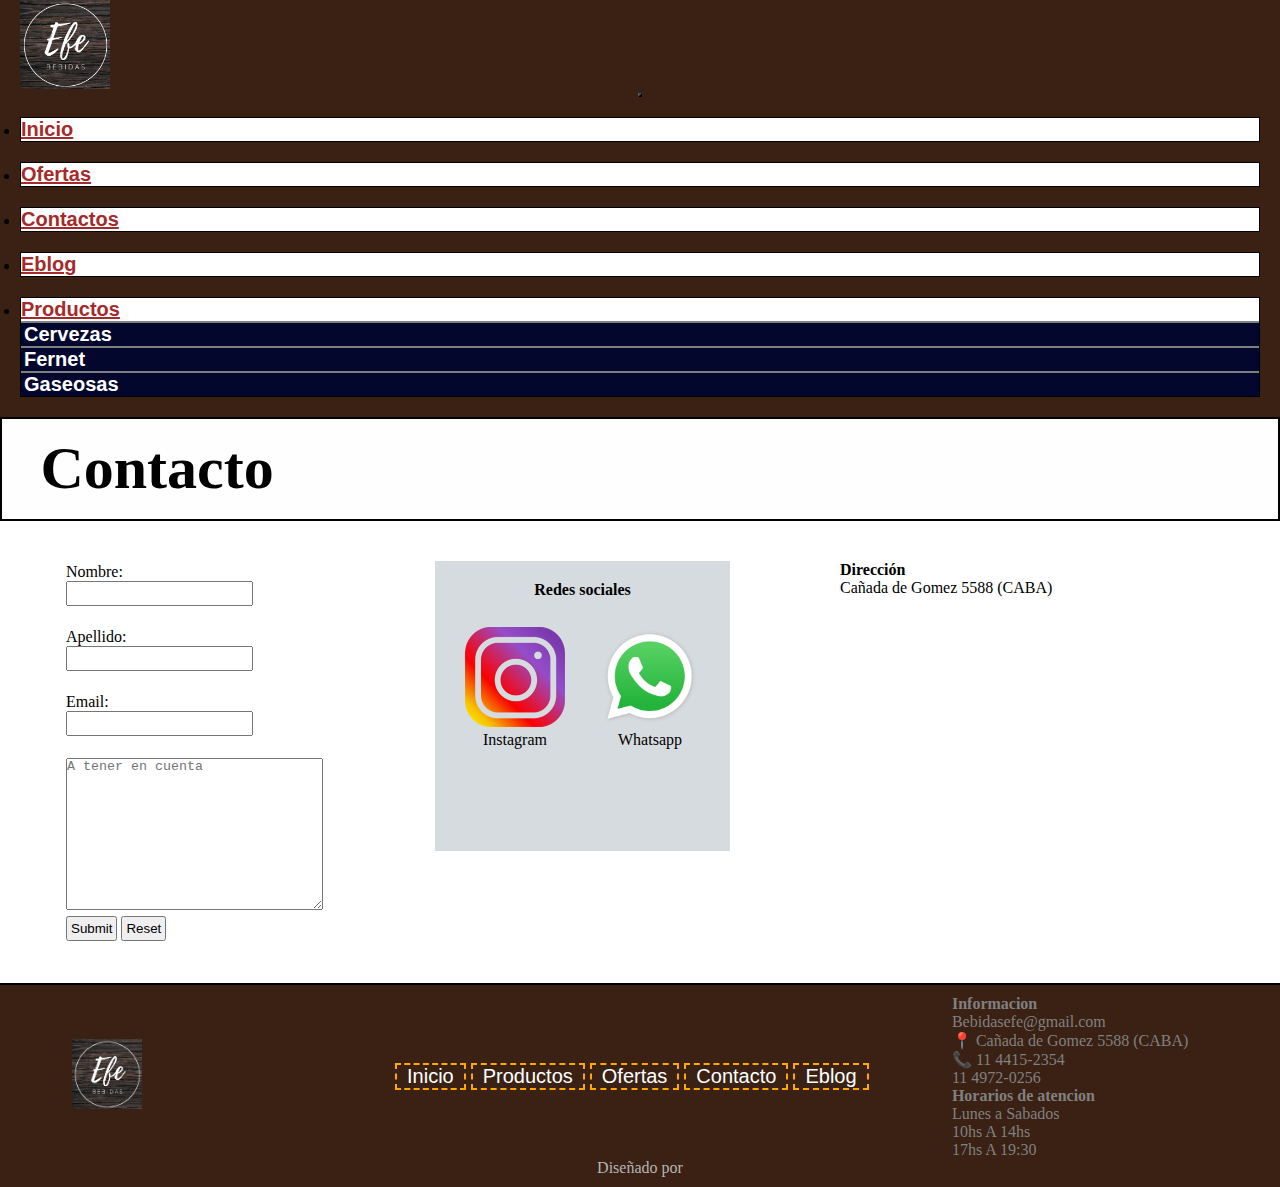
<file: contacto.html>
<!DOCTYPE html>
<html lang="en">
<head>
    <meta charset="UTF-8">
    <meta http-equiv="X-UA-Compatible" content="IE=edge">
    <meta name="viewport" content="width=device-width, initial-scale=1.0">
    <title>Contacto - Efe bebidas </title>
    <link rel="shortcut icon" href="./Imagenes/Logo Efe bebidas.png" type="image/x-icon">
    <link rel="stylesheet" href="./CSS/contacto.css">
    <!-- SEO -->
    <meta name="description" content="Si quieres consultarnos algo, aca encontraras nuestro whatsapp e instagram para comunicarte ">
    <meta name="keywords"  content="efebebidas, contacto, instagram, whatsapp, ubicacion">
    <!-- CSS only -->
    <link href="https://cdn.jsdelivr.net/npm/bootstrap@5.2.0-beta1/dist/css/bootstrap.min.css" rel="stylesheet" integrity="sha384-0evHe/X+R7YkIZDRvuzKMRqM+OrBnVFBL6DOitfPri4tjfHxaWutUpFmBp4vmVor" crossorigin="anonymous">
    <!-- Tipo de letra -->
    <link rel="preconnect" href="https://fonts.googleapis.com">
    <link rel="preconnect" href="https://fonts.gstatic.com" crossorigin>
    <link href="https://fonts.googleapis.com/css2?family=Roboto&display=swap" rel="stylesheet">
    <!-- Tipo de letra -->
    <link rel="preconnect" href="https://fonts.googleapis.com">
    <link rel="preconnect" href="https://fonts.gstatic.com" crossorigin>
    <link href="https://fonts.googleapis.com/css2?family=Bebas+Neue&family=Roboto&display=swap" rel="stylesheet">
    <!-- 1 -->
    <link href="https://fonts.googleapis.com/css2?family=Bebas+Neue&family=Roboto&family=Roboto+Condensed&family=Roboto+Slab&display=swap" rel="stylesheet">
    <!-- 2 -->
    <link href="https://fonts.googleapis.com/css2?family=Bebas+Neue&family=Roboto&family=Roboto+Condensed&family=Roboto+Slab&display=swap" rel="stylesheet">
    <!-- 3 -->
    <link href="https://fonts.googleapis.com/css2?family=Bebas+Neue&family=PT+Serif:wght@400;700&family=Roboto&family=Roboto+Condensed&family=Roboto+Slab&display=swap" rel="stylesheet">
    

</head>
<body> 

    <header>
        
        <nav class="navbar navbar-expand-lg navegacion-personal">
            <div class="logo-efe">
              <img src="../Imagenes/Logo Efe bebidas edit.png" alt="Logo efe">
            </div>
            <div class="menu-desplegable">
              <button class="navbar-toggler" id="header-desplegable" type="button" data-bs-toggle="collapse" data-bs-target="#navbarNavDropdown" aria-controls="navbarNavDropdown" aria-expanded="false" aria-label="Toggle navigation">
              <span class="navbar-toggler-icon"></span>
              </button>
            </div>
            
            <div class="collapse navbar-collapse menu-personal" id="navbarNavDropdown">
              <ul class="navbar-nav">
                <li class="nav-item i-menu">
                  <a class="nav-link a-menu" aria-current="page" href="index.html">Inicio</a>
                </li>
                
                <li class="nav-item i-menu">
                  <a class="nav-link a-menu" href="ofertas.html">Ofertas</a>
                </li>
                
                <li class="nav-item i-menu">
                  <a class="nav-link a-menu" href="contacto.html">Contactos</a>
                </li>
                
                <li class="nav-item i-menu">
                  <a class="nav-link a-menu" href="e-blog.html">Eblog</a>
                </li>
                
  
                <li class="nav-item dropdown i-menu productos">
                  
                    <a class="nav-link dropdown-toggle a-menu " href="productos.html" id="navbarDropdownMenuLink" role="button" data-bs-toggle="dropdown" aria-expanded="false">
                     Productos
                    </a>
                    <ul class="dropdown-menu desplegable" aria-labelledby="navbarDropdownMenuLink">
                      <li class="li-sub-menu"><a class="sub-menu" href="productos.html">Cervezas</a></li>
                      <li class="li-sub-menu"><a class="sub-menu" href="productos.html">Fernet</a></li>
                      <li class="li-sub-menu"><a class="sub-menu" href="productos.html">Gaseosas</a></li>
                    </ul>
                  </li>
                </ul>
              </div>
              <div class="lugar">
                  <h1>Contacto</h1>
                </div>
    </header>
     

     <!-- Contenido -->
    
    <div class="interno">
        <!-- Ingreso -->
        <section class="enviar">
            <form action="enviar.php" method="get" enctype="text/plain">
                <div>
                    <label for="Nombre">Nombre:</label><br>
                    <input type="text" id="Nombre">
                </div>
                <br>
                <div>
                    <label for="Apellido">Apellido:</label><br>
                    <input type="text" id="Apellido">
                </div> 
                <br>
                <div>
                    <label for="Email">Email:</label><br>
                    <input type="email" id="Email" required>
                </div>
                <br>
                <div>
                    <textarea name="informacion" id="informacion" cols="30" rows="10" placeholder="A tener en cuenta"></textarea>
                </div>
                <div class="botones">
                <input type="submit" class="enviar-btn">
                <input type="reset" class="restablecer-btn">
                </div>
            </form>
        </section>
    
        <!-- Redes -->
        <section class="red">
            <p class="red-titulo"><strong>Redes sociales</strong></p> <br>
            <div class="redes">
                <div>
                    <a href="https://www.instagram.com/efebebidas/"target="_blank" class="Insta"><img src="./Imagenes/Instagram-Icon.png.webp" alt="Efebebidas" width="100"></a> 
                    <p>Instagram</p>
                </div>
               
                <div>
                    <a href="https://web.whatsapp.com/send?phone=5491149720256text=Hola!&nbsp;Queria&nbsp;pedir:?" target="_blank" class="whats"><img src="./Imagenes/WhatsApp.svg.webp" alt="Efebebidas" width="100"></a>
                    <p>Whatsapp</p>
                </div>
            </div>
        </section>

        <!-- Ubicacion -->
        <section class="dire">
            <p><strong>Dirección</strong></p>
            <p>Cañada de Gomez 5588 (CABA)</p>
            <div>
            <iframe src="https://www.google.com/maps/embed?pb=!1m18!1m12!1m3!1d3280.505341973378!2d-58.46698437791401!3d-34.69243193120549!2m3!1f0!2f0!3f0!3m2!1i1024!2i768!4f13.1!3m3!1m2!1s0x95bccea7cc61351f%3A0xac57fac89ce8ec6c!2sCa%C3%B1ada%20de%20G%C3%B3mez%205588%2C%20C1439%20GNZ%2C%20Buenos%20Aires!5e0!3m2!1ses-419!2sar!4v1651344916844!5m2!1ses-419!2sar" width="400" height="300" style="border:0;" allowfullscreen="" loading="lazy" referrerpolicy="no-referrer-when-downgrade"></iframe>
            </div>
        </section>
    </div>
    
    
    <!-- Footer -->
    <footer>
        <div class="info">
            <div><h3 class="logo-f"> <img src="./Imagenes/Logo Efe bebidas edit.png" alt="Logo" width="70" height="70"></h3></div>
            <nav class="nav-footer">
                <div class="navegacion">   
                    <ul class="menu-footer">
                        <li class="a"><a href="./index.html">Inicio</a></li>
                        <li class="a"><a href="./productos.html">Productos</a></li>
                        <li class="a"><a href="./ofertas.html">Ofertas</a></li>
                        <li class="b"><a href="./contacto.html">Contacto</a></li>
                        <li class="b"><a href="./e-blog.html">Eblog</a></li>
                    </ul>
                </div>
            </nav>
            <section class="data">
                <div class="info-contacto">
                    <p><strong>Informacion</strong></p> 
                    <p>Bebidasefe@gmail.com</p>
                    <p>📍 Cañada de Gomez 5588 (CABA)</p> 
                    <p>📞 11 4415-2354</p>
                    <p>   11 4972-0256</p> 
                </div>

                <div class="info-horario">
                    <p><strong>Horarios de atencion</strong></p> 
                    <p>Lunes a Sabados</p>
                    <p>10hs A 14hs</p>
                    <p>17hs A 19:30</p>
                </div>
            </section>
        </div>
        <div class="diseñador">
            <p>Diseñado por<!-- Link de Linkedin --> </p>
        </div>
    </footer>
     <!-- JavaScript Bundle with Popper -->
     <script src="https://cdn.jsdelivr.net/npm/bootstrap@5.2.0-beta1/dist/js/bootstrap.bundle.min.js" integrity="sha384-pprn3073KE6tl6bjs2QrFaJGz5/SUsLqktiwsUTF55Jfv3qYSDhgCecCxMW52nD2" crossorigin="anonymous"></script>
</body>
</html>
</file>
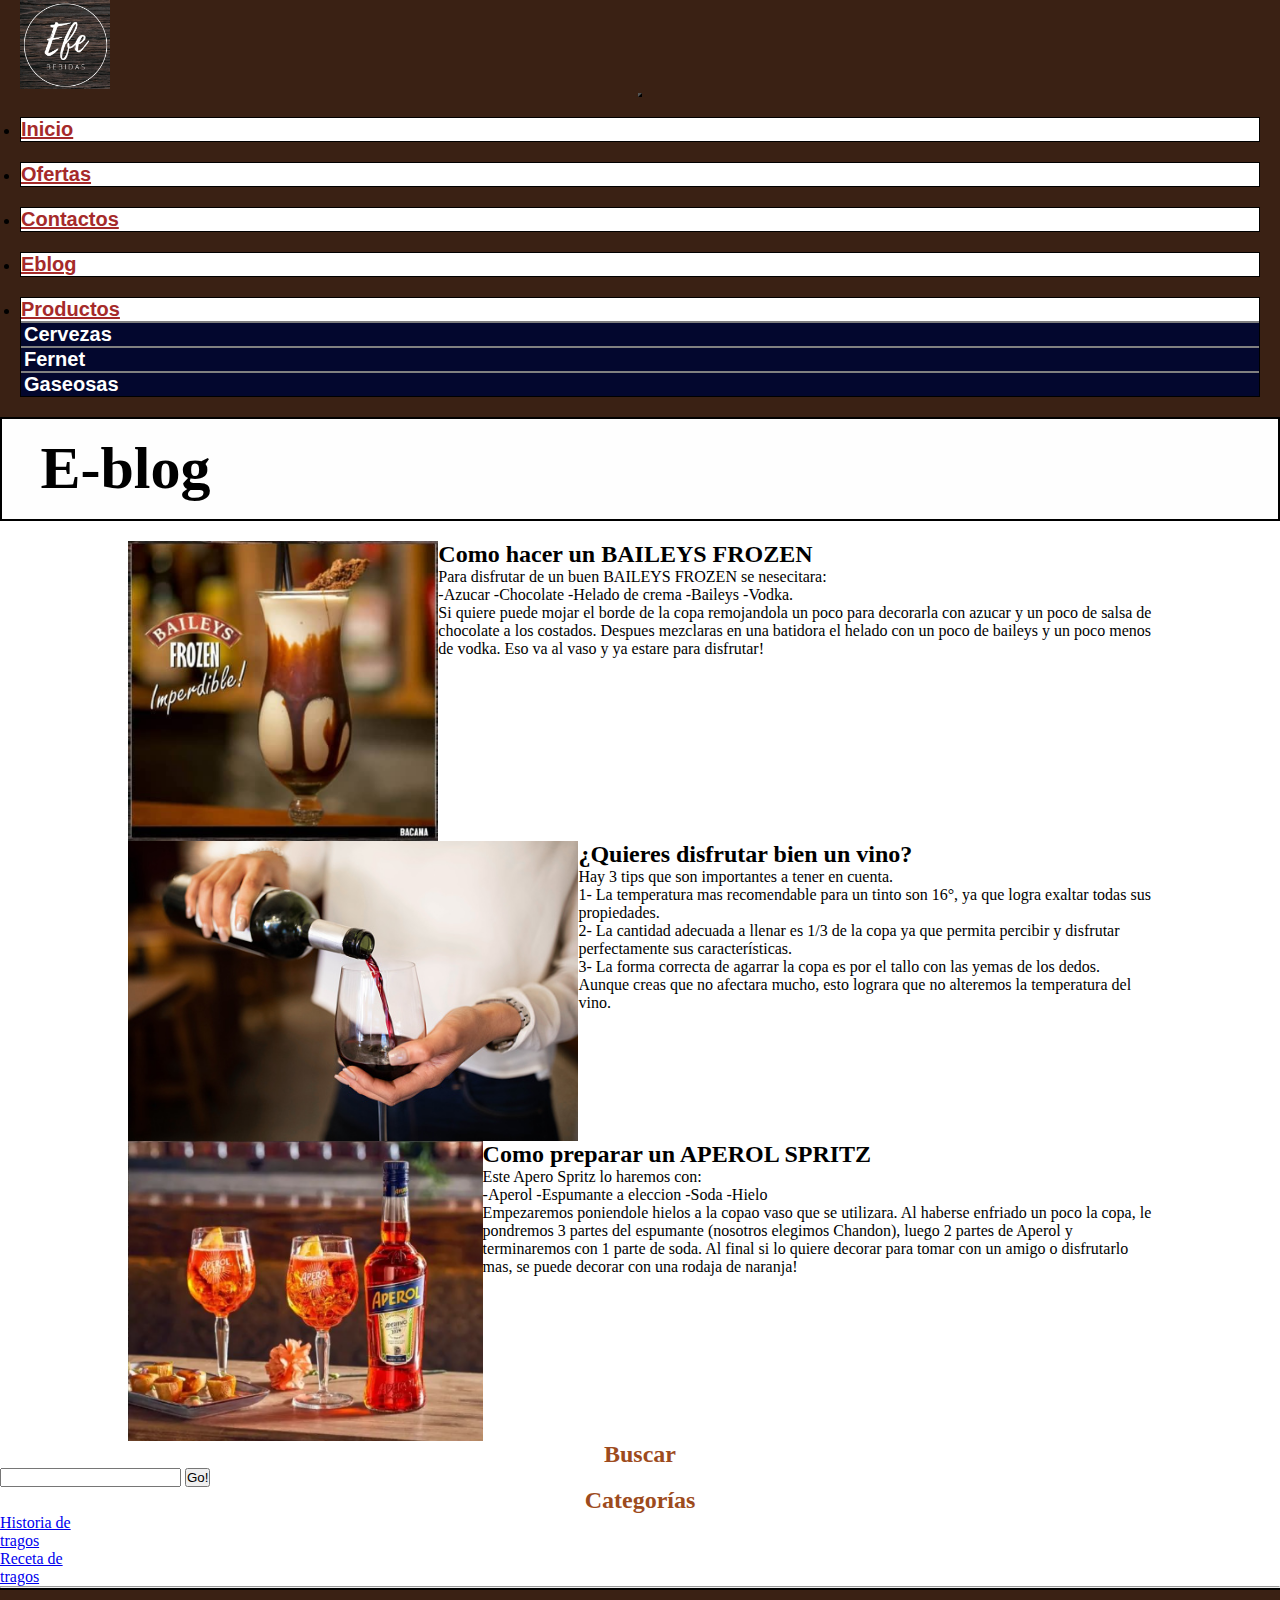
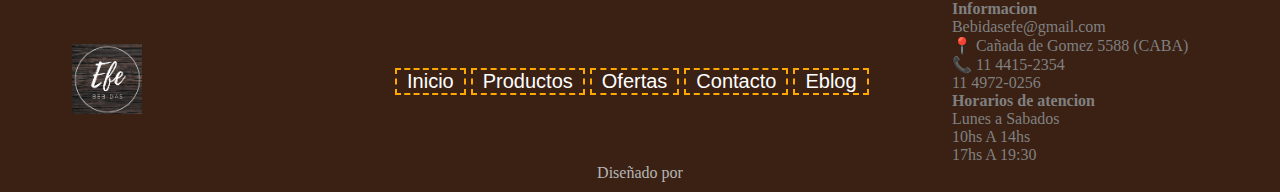
<file: e-blog.html>
<!DOCTYPE html>
<html lang="en">
<head>
    <meta charset="UTF-8">
    <meta http-equiv="X-UA-Compatible" content="IE=edge">
    <meta name="viewport" content="width=device-width, initial-scale=1.0">
    <title>E-blog - Efe bebidas </title>
    <link rel="shortcut icon" href="./Imagenes/Logo Efe bebidas.png" type="image/x-icon">
    <!-- SEO -->
    <meta name="description" content="Aca saltaran cosas que subamos al instagram como recetas para hacer tus tragos o la historia de los mismos">
    <meta name="keywords"  content="efebebidas, recetas, tragos, fernet">
    <!-- Tipo de letra -->
    <link rel="preconnect" href="https://fonts.googleapis.com">
    <link rel="preconnect" href="https://fonts.gstatic.com" crossorigin>
    <link href="https://fonts.googleapis.com/css2?family=Roboto&display=swap" rel="stylesheet">
    <link rel="stylesheet" href="./CSS/e-blog.css">
    <!-- CSS only -->
    <link href="https://cdn.jsdelivr.net/npm/bootstrap@5.2.0-beta1/dist/css/bootstrap.min.css" rel="stylesheet" integrity="sha384-0evHe/X+R7YkIZDRvuzKMRqM+OrBnVFBL6DOitfPri4tjfHxaWutUpFmBp4vmVor" crossorigin="anonymous">
    <!-- 1 -->
    <link href="https://fonts.googleapis.com/css2?family=Bebas+Neue&family=Roboto&family=Roboto+Condensed&family=Roboto+Slab&display=swap" rel="stylesheet">
    <!-- 2 -->
    <link href="https://fonts.googleapis.com/css2?family=Bebas+Neue&family=Roboto&family=Roboto+Condensed&family=Roboto+Slab&display=swap" rel="stylesheet">
    <!-- 3 -->
    <link href="https://fonts.googleapis.com/css2?family=Bebas+Neue&family=PT+Serif:wght@400;700&family=Roboto&family=Roboto+Condensed&family=Roboto+Slab&display=swap" rel="stylesheet">
    
</head>
<body>
    <header>
        
        <nav class="navbar navbar-expand-lg navegacion-personal">
            <div class="logo-efe">
              <img src="../Imagenes/Logo Efe bebidas edit.png" alt="Logo efe">
            </div>
            <div class="menu-desplegable">
              <button class="navbar-toggler" id="header-desplegable" type="button" data-bs-toggle="collapse" data-bs-target="#navbarNavDropdown" aria-controls="navbarNavDropdown" aria-expanded="false" aria-label="Toggle navigation">
              <span class="navbar-toggler-icon"></span>
              </button>
            </div>
            
            <div class="collapse navbar-collapse menu-personal" id="navbarNavDropdown">
              <ul class="navbar-nav">
                <li class="nav-item i-menu">
                  <a class="nav-link a-menu" aria-current="page" href="index.html">Inicio</a>
                </li>
                
                <li class="nav-item i-menu">
                  <a class="nav-link a-menu" href="ofertas.html">Ofertas</a>
                </li>
                
                <li class="nav-item i-menu">
                  <a class="nav-link a-menu" href="contacto.html">Contactos</a>
                </li>
                
                <li class="nav-item i-menu">
                  <a class="nav-link a-menu" href="e-blog.html">Eblog</a>
                </li>
                
  
                <li class="nav-item dropdown i-menu productos">
                  
                  <a class="nav-link dropdown-toggle a-menu " href="productos.html" id="navbarDropdownMenuLink" role="button" data-bs-toggle="dropdown" aria-expanded="false">
                   Productos
                  </a>
                  <ul class="dropdown-menu desplegable" aria-labelledby="navbarDropdownMenuLink">
                    <li class="li-sub-menu"><a class="sub-menu" href="productos.html">Cervezas</a></li>
                    <li class="li-sub-menu"><a class="sub-menu" href="productos.html">Fernet</a></li>
                    <li class="li-sub-menu"><a class="sub-menu" href="productos.html">Gaseosas</a></li>
                  </ul>
                </li>
              </ul>
            </div>
            <div class="lugar">
                <h1>E-blog</h1>
              </div>
    </header>

    <!--Contenido interno  -->
    <div class="container">

      <div class="row">
  
        <!-- Blog Entries Column -->
        <div class="col-md-8 columna-eblog">
        
          <!-- Blog Post -->
          <div class="card mb-4 publicacion-eblog">
            <img class="card-img-top" src="./Imagenes/baileys frozen.png" alt="Card image cap">
            <div class="card-body">
              <h2 class="card-title header__title">Como hacer un BAILEYS FROZEN</h2>
              <p class="cerveblog_text">Para disfrutar de un buen BAILEYS FROZEN se nesecitara: <br>
                -Azucar -Chocolate -Helado de crema -Baileys -Vodka. <br>
                Si quiere puede mojar el borde de la copa remojandola un poco para decorarla con azucar y un poco de salsa de chocolate a los costados. Despues mezclaras en una batidora el helado con un poco de baileys y un poco menos de vodka. Eso va al vaso y ya estare para disfrutar!
              </p>
              
            </div>
            
          </div>
  
          <!-- Blog Post -->
          <div class="card mb-4 publicacion-eblog">
            <img class="card-img-top" src="./Imagenes/Eblog-Disfrutar el vino.jpg" alt="Card image cap">
            <div class="card-body">
              <h2 class="card-title header__title">¿Quieres disfrutar bien un vino?</h2>
              <p class="cerveblog_text">Hay 3 tips que son importantes a tener en cuenta. <br>
              1- La temperatura mas recomendable para un tinto son 16°, ya que logra exaltar todas sus propiedades. <br>
              2- La cantidad adecuada a llenar es 1/3 de la copa ya que permita percibir y disfrutar perfectamente sus características. <br>
              3- La forma correcta de agarrar la copa es por el tallo con las yemas de los dedos. Aunque creas que no afectara mucho, esto lograra que no alteremos la temperatura del vino.  </p>
              
            </div>
            
          </div>
          
          <!-- Blog Post -->
          <div class="card mb-4 publicacion-eblog">
            <img class="card-img-top" src="./Imagenes/Eblog-Como hacer aperol.png" alt="Card image cap">
            <div class="card-body">
              <h2 class="card-title header__title">Como preparar un APEROL SPRITZ</h2>
              <p class="cerveblog_text">Este Apero Spritz lo haremos con: <br>
              -Aperol -Espumante a eleccion -Soda -Hielo <br>
              Empezaremos poniendole hielos a la copao vaso que se utilizara. Al haberse enfriado un poco la copa, le pondremos 3 partes del espumante (nosotros elegimos Chandon), luego 2 partes de Aperol y terminaremos con 1 parte de soda. Al final si lo quiere decorar para tomar con un amigo o disfrutarlo mas, se puede decorar con una rodaja de naranja!</p>
              
            </div>
            
          </div>
  
          
  
        </div>
  
        <!-- Sidebar Widgets Column -->
        <div class="col-md-4">
  
          <!-- Search Widget -->
          <div class="card my-4">
            <h2 class="titulo-b-c">Buscar</h2>
            <div class="card-body">
              <div class="input-group">
                <input type="text" class="form-control campo_texto">
                <span class="input-group-append">
                  <button class="btn btn-secondary boton_primario" type="button">Go!</button>
                </span>
              </div>
            </div>
          </div>
  
          <!-- Categories Widget -->
          <div class="card my-4">
            <h2 class="titulo-b-c">Categorías</h2>
            <div class="card-body">
              <div class="row">
                <div class="col-lg-6">
                  <ul class="list-unstyled mb-0">
                    <li>
                      <a href="#" class="enlaces_blog">Historia de <br>tragos</a>
                    </li>
                  </ul>
                </div>
                <div class="col-lg-6">
                  <ul class="list-unstyled mb-0">
                    <li>
                      <a href="#" class="enlaces_blog">Receta de <br> tragos</a>
                    </li>
                    
                  </ul>
                </div>
              </div>
            </div>
          </div>
        
        </div>
  
      </div>
      <!-- /.row -->
  
    </div>
    

     <!-- <div>
        <div class="contenido-grid">
            <div class="info-eblog">
                <div class="imagen-bailey">
                    <img src="./Imagenes/baileys frozen.png" alt="Baileys-Frozen">
                </div>
                <div class="texto">
                    <h2>Receta</h2>
                    <h3>Hoy haremos un Baileys Frozen</h3>
                    <p>Ingredientes:
                        - Azucar
                        - Chocolate
                        - Helado de crema
                        - Baileys
                        - Vodka</p>
                </div>
            </div>
            <div class="buscar">
                <h3>Buscar</h3>
                <input type="search">
            </div>

            <div class="info-eblog">
                <div class="imagen-bailey">
                    <img src="./Imagenes/Aperol.png" alt="Aperol-Spritz">
                </div>
                <div class="texto">
                    <h2>Receta</h2>
                    <h3>Como hacer un Aperol Spritz</h3>
                    <p>Ingredientes📝:
                        -Aperol🍹
                        -Espumante a elección (nosotros elegimos Chandon 🤙)
                        -Soda
                        -Hielo🧊</p>
                </div>
            </div>
            

        </div>
    </div>  -->









    <hr>
    <footer>
        <div class="info">
            <div><h3 class="logo-f"> <img src="./Imagenes/Logo Efe bebidas edit.png" alt="Logo" width="70" height="70"></h3></div>
            <nav class="nav-footer">
                <div class="navegacion">   
                    <ul class="menu-footer">
                        <li class="a"><a href="./index.html">Inicio</a></li>
                        <li class="a"><a href="./productos.html">Productos</a></li>
                        <li class="a"><a href="./ofertas.html">Ofertas</a></li>
                        <li class="b"><a href="./contacto.html">Contacto</a></li>
                        <li class="b"><a href="./e-blog.html">Eblog</a></li>
                    </ul>
                </div>
            </nav>
            <section class="data">
                <div class="info-contacto">
                    <p><strong>Informacion</strong></p> 
                    <p>Bebidasefe@gmail.com</p>
                    <p>📍 Cañada de Gomez 5588 (CABA)</p> 
                    <p>📞 11 4415-2354</p>
                    <p>   11 4972-0256</p> 
                </div>

                <div class="info-horario">
                    <p><strong>Horarios de atencion</strong></p> 
                    <p>Lunes a Sabados</p>
                    <p>10hs A 14hs</p>
                    <p>17hs A 19:30</p>
                </div>
            </section>
        </div>
        <div class="diseñador">
            <p>Diseñado por<!-- Link de Linkedin --> </p>
        </div>
    </footer>
     <!-- JavaScript Bundle with Popper -->
     <script src="https://cdn.jsdelivr.net/npm/bootstrap@5.2.0-beta1/dist/js/bootstrap.bundle.min.js" integrity="sha384-pprn3073KE6tl6bjs2QrFaJGz5/SUsLqktiwsUTF55Jfv3qYSDhgCecCxMW52nD2" crossorigin="anonymous"></script>
</body>
</html>
</file>
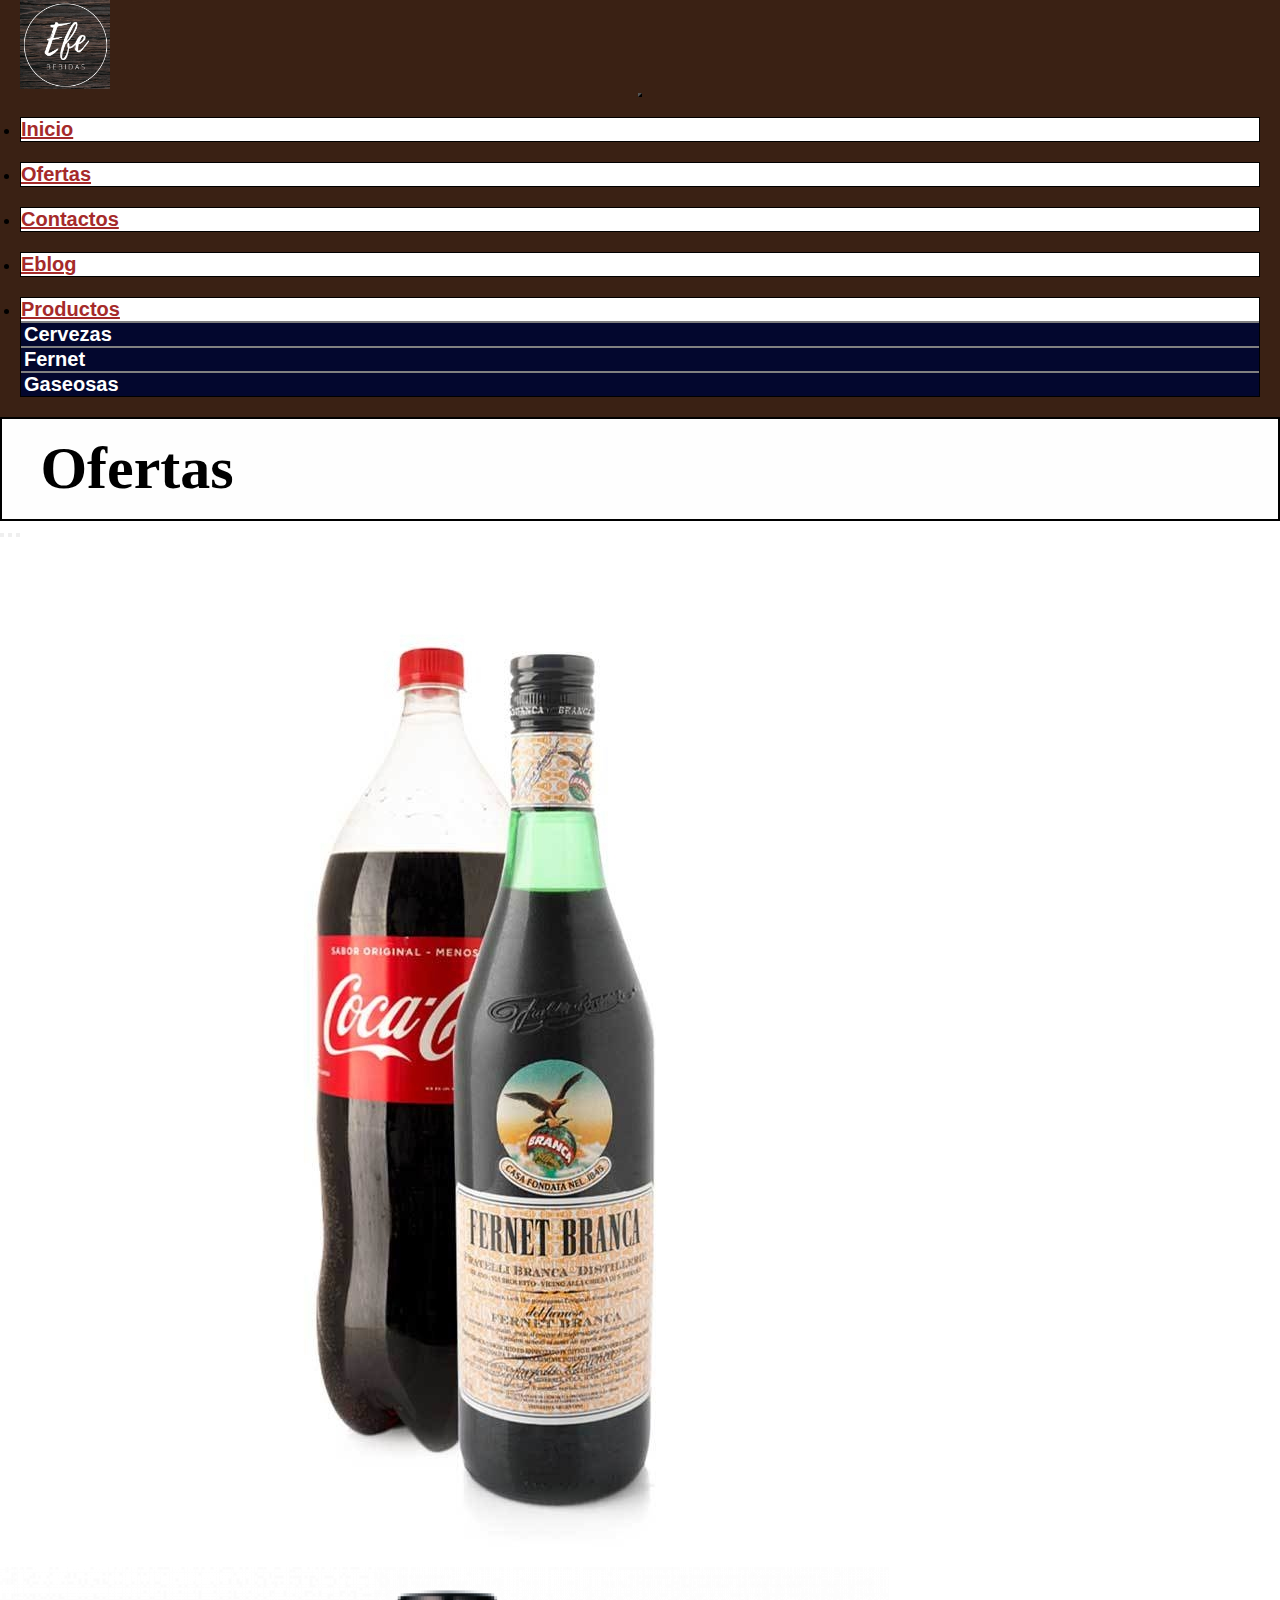
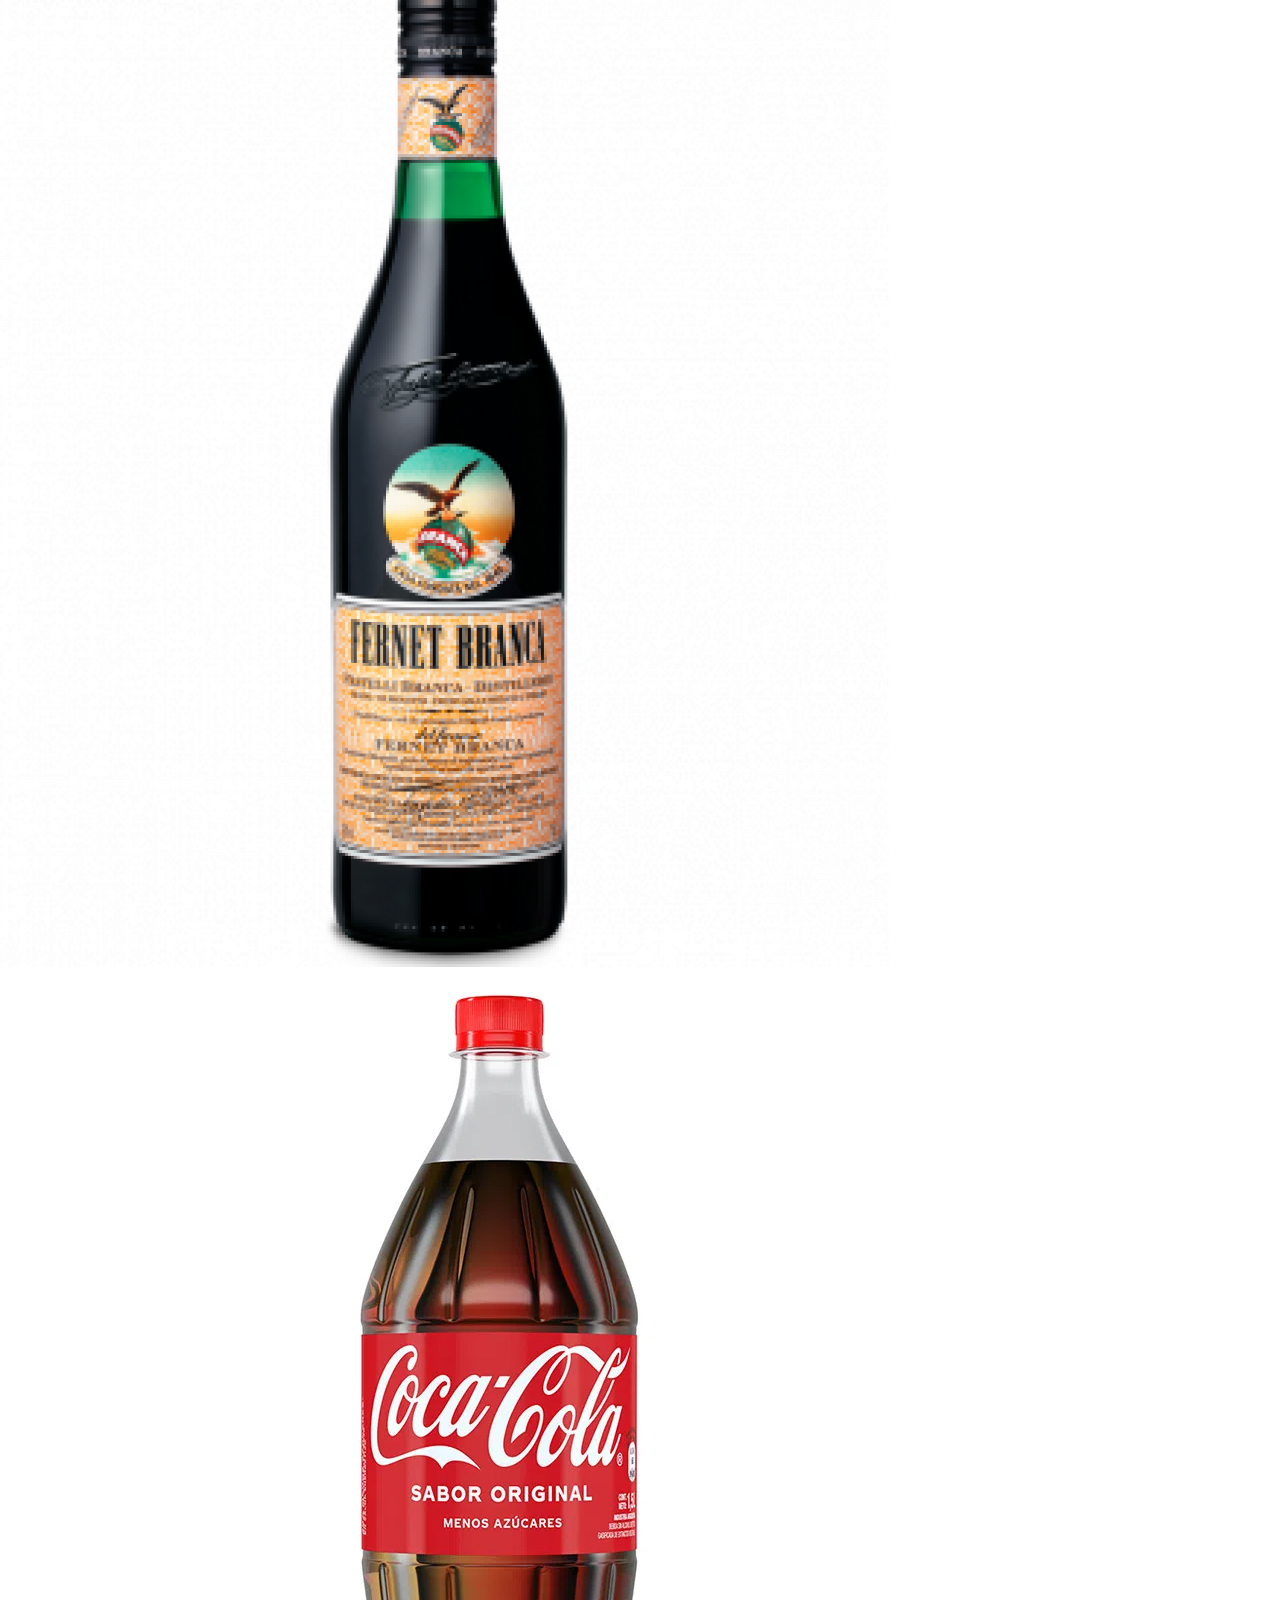
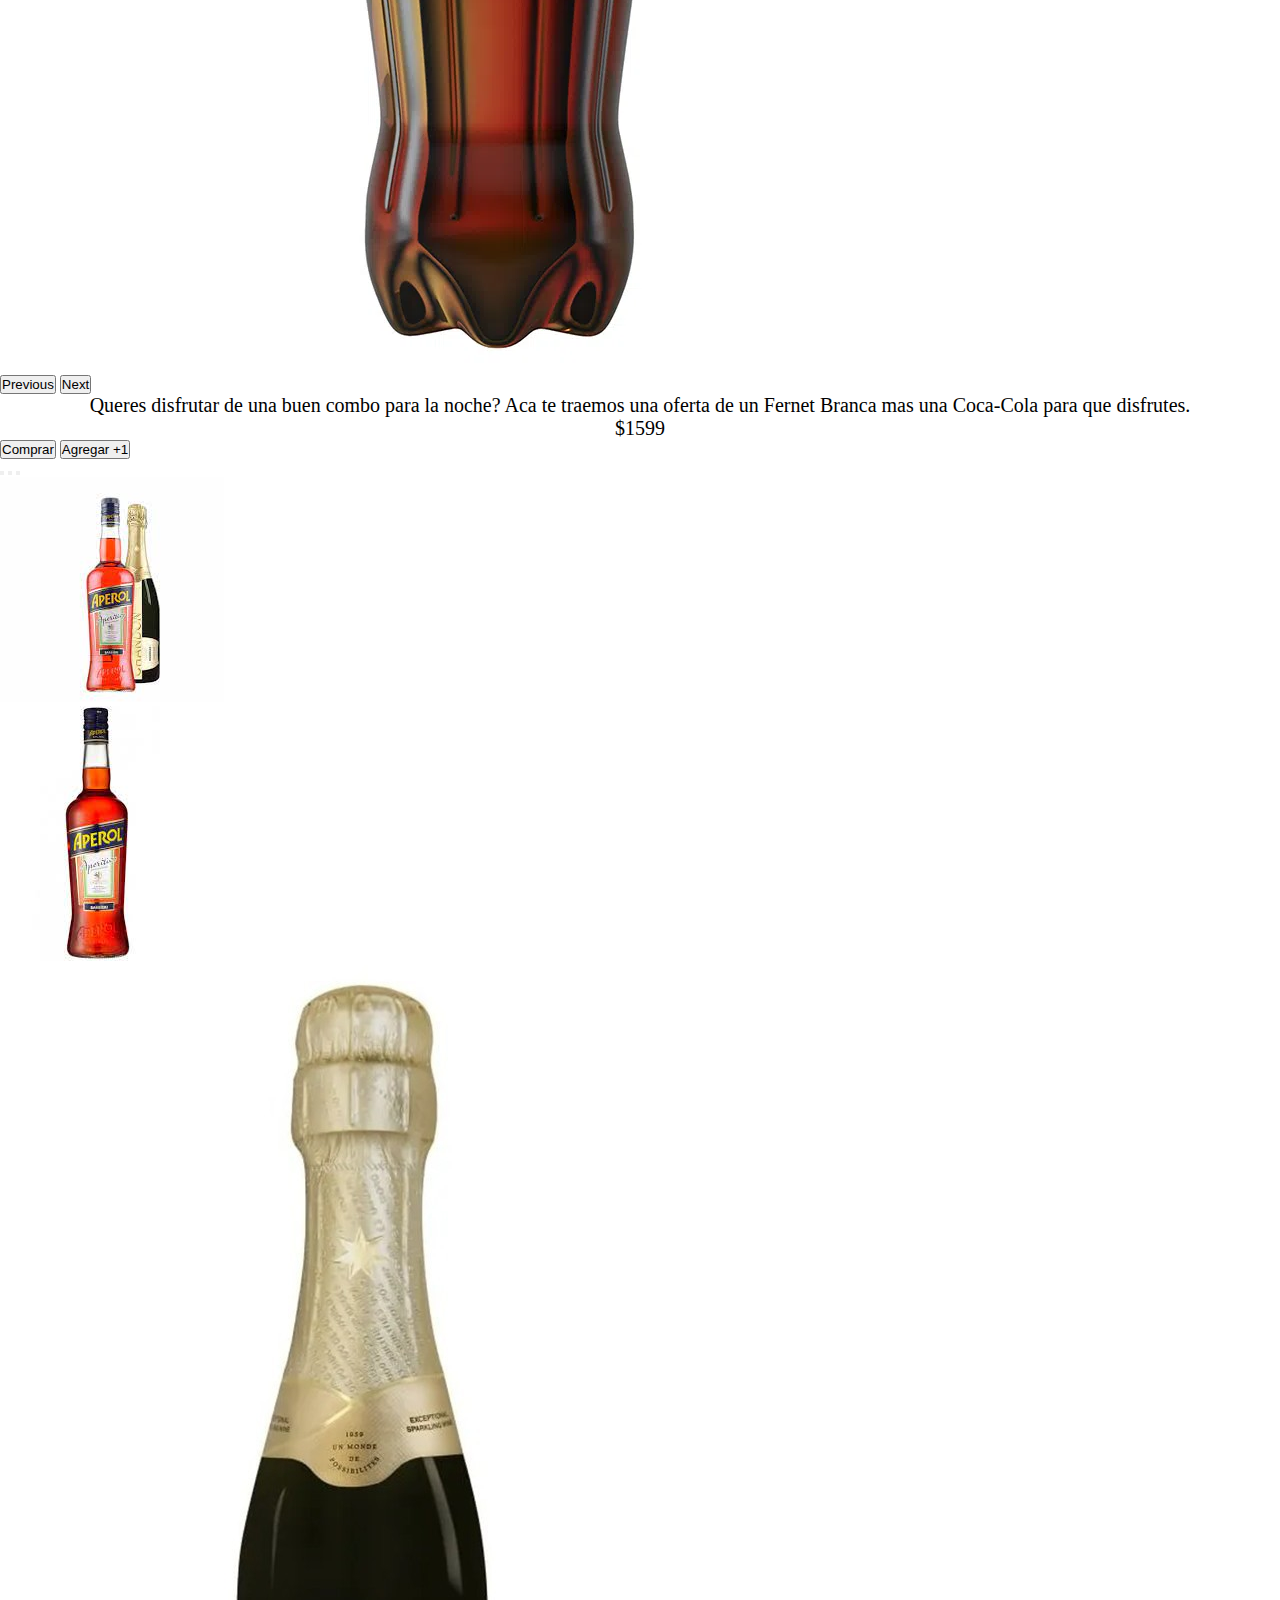
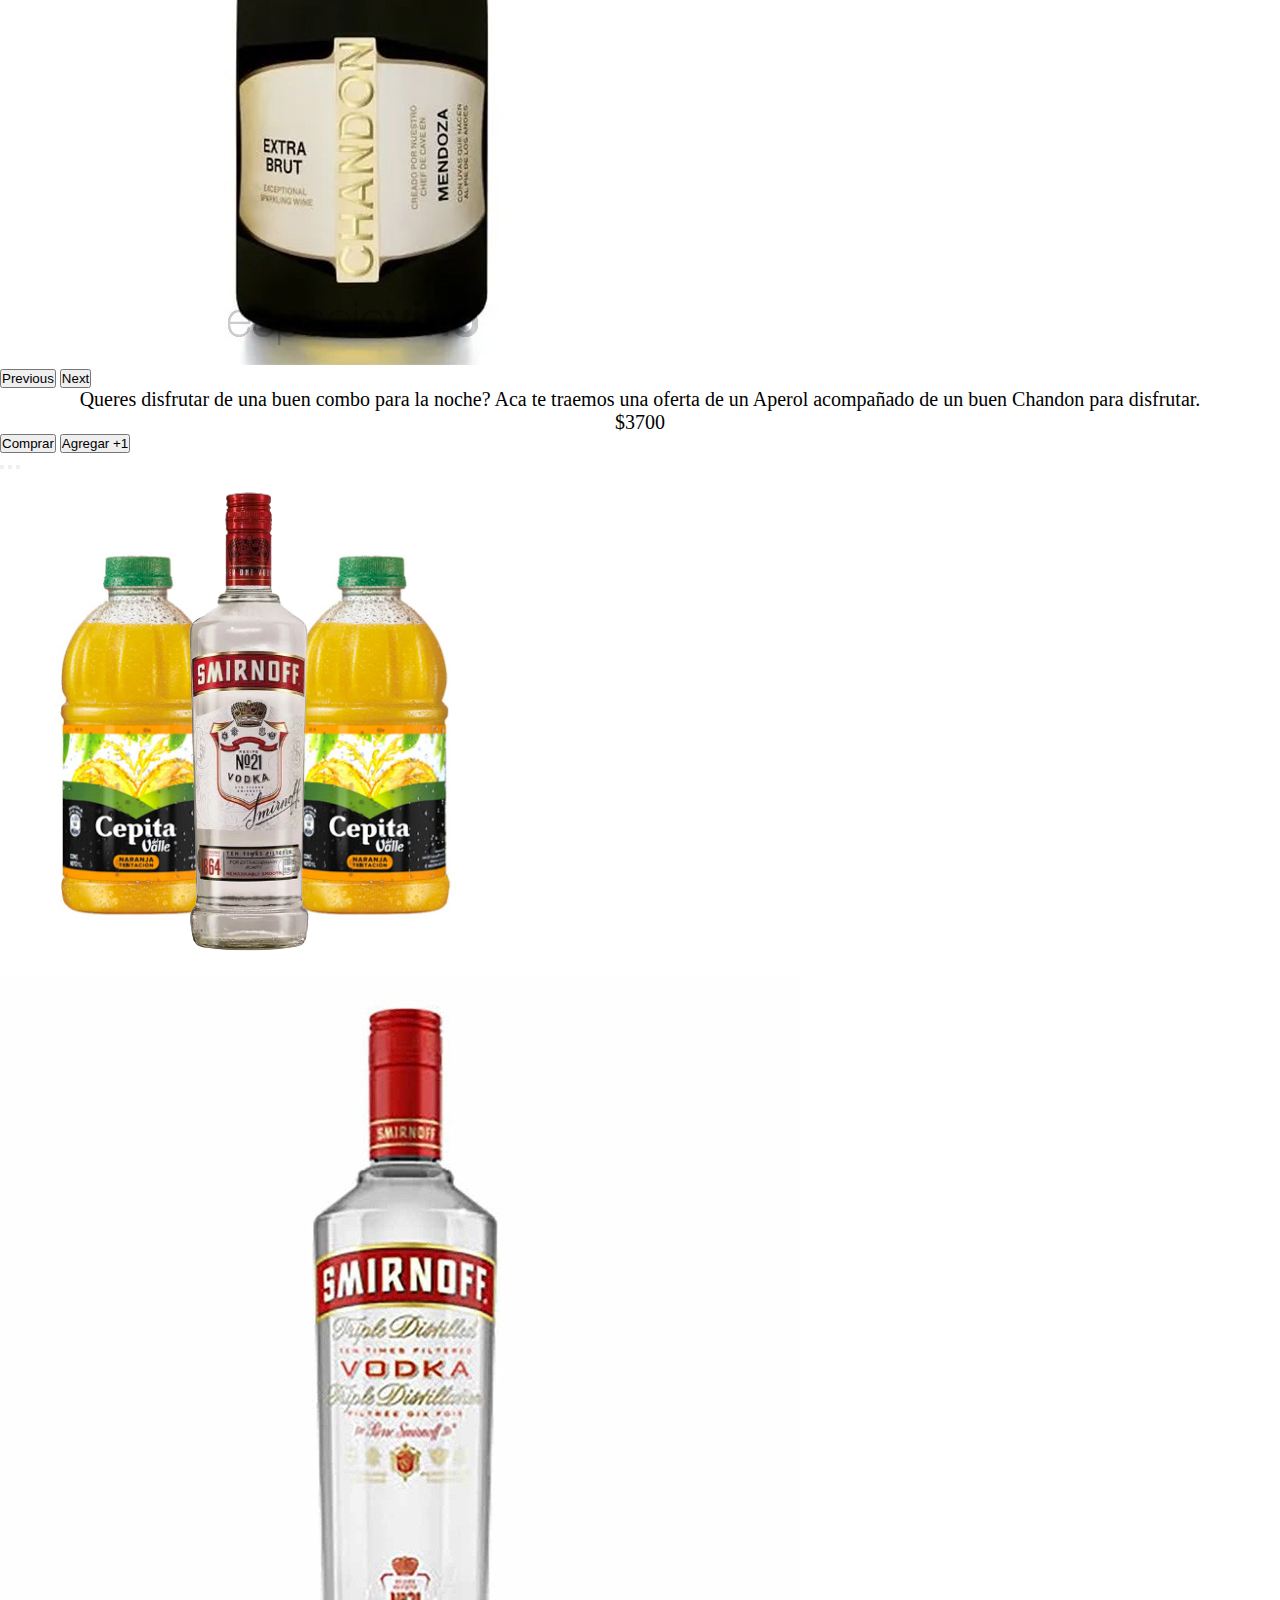
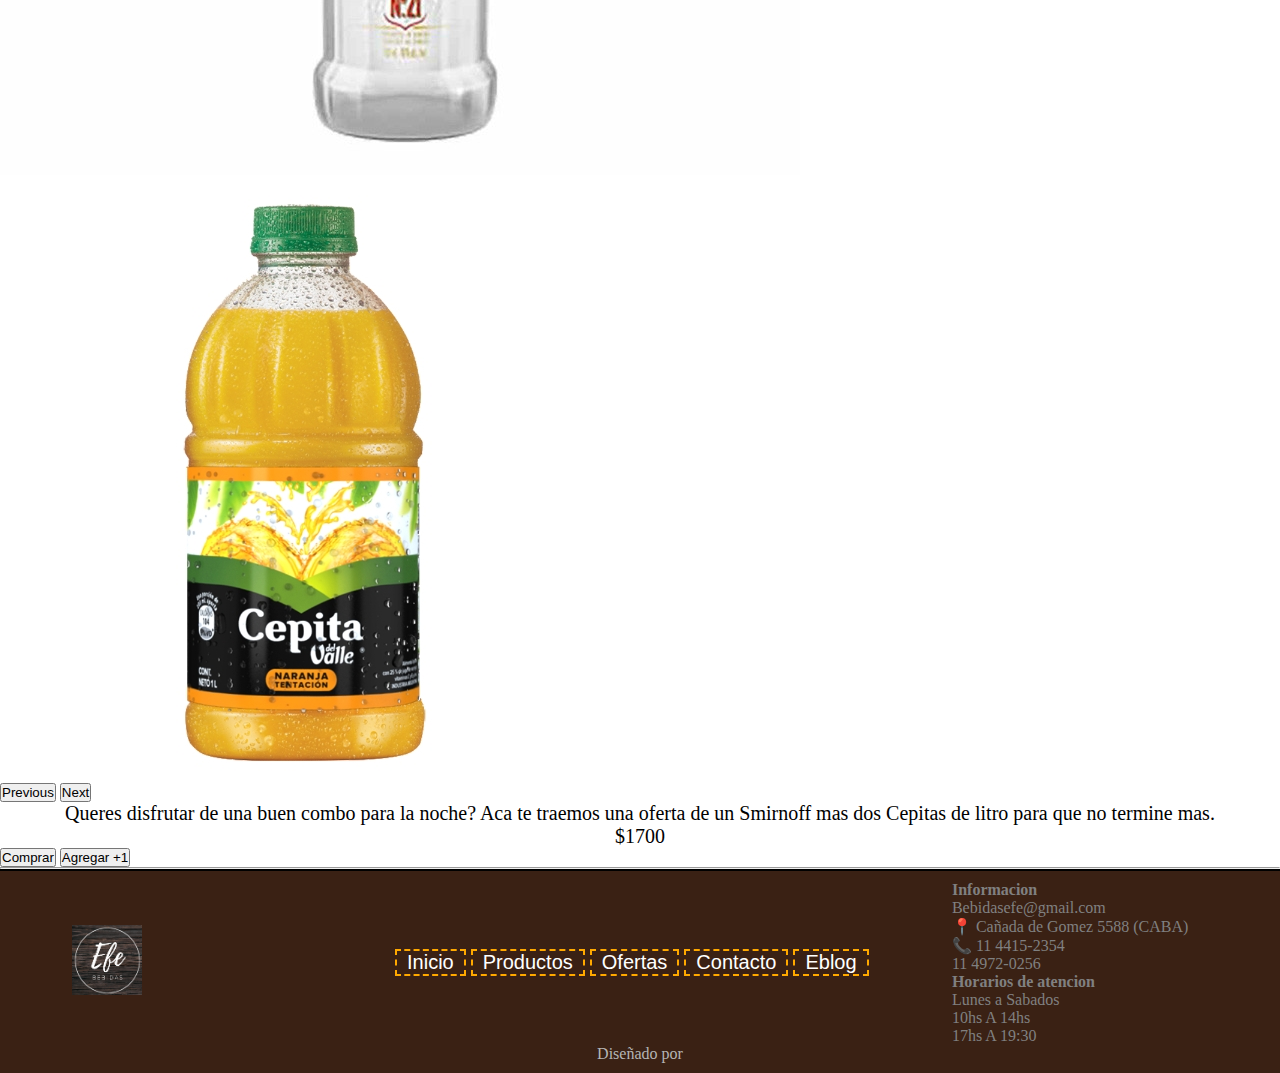
<file: ofertas.html>
<!DOCTYPE html>
<html lang="en">
<head>
    <meta charset="UTF-8">
    <meta http-equiv="X-UA-Compatible" content="IE=edge">
    <meta name="viewport" content="width=device-width, initial-scale=1.0">
    <title>Ofertas - Efe bebidas </title>
    <link rel="shortcut icon" href="./Imagenes/Logo Efe bebidas.png" type="image/x-icon">
    <!-- SEO -->
    <meta name="description" content="Aca encontraras las ofertas que vayan saliendo">
    <meta name="keywords"  content="efebebidas, ofertas, gaseosas, cerveza, fernet, cocacola">
    <!-- Tipo de letra -->
    <link rel="preconnect" href="https://fonts.googleapis.com">
    <link rel="preconnect" href="https://fonts.gstatic.com" crossorigin>
    <link href="https://fonts.googleapis.com/css2?family=Roboto&display=swap" rel="stylesheet">
    <link rel="stylesheet" href="./CSS/ofertas.css">
    <!-- CSS only -->
    <link href="https://cdn.jsdelivr.net/npm/bootstrap@5.2.0-beta1/dist/css/bootstrap.min.css" rel="stylesheet" integrity="sha384-0evHe/X+R7YkIZDRvuzKMRqM+OrBnVFBL6DOitfPri4tjfHxaWutUpFmBp4vmVor" crossorigin="anonymous">
    <!-- 1 -->
    <link href="https://fonts.googleapis.com/css2?family=Bebas+Neue&family=Roboto&family=Roboto+Condensed&family=Roboto+Slab&display=swap" rel="stylesheet">
    <!-- 2 -->
    <link href="https://fonts.googleapis.com/css2?family=Bebas+Neue&family=Roboto&family=Roboto+Condensed&family=Roboto+Slab&display=swap" rel="stylesheet">
    <!-- 3 -->
    <link href="https://fonts.googleapis.com/css2?family=Bebas+Neue&family=PT+Serif:wght@400;700&family=Roboto&family=Roboto+Condensed&family=Roboto+Slab&display=swap" rel="stylesheet">
</head>
<body>
    <header>
      <!-- Header Bootstrap -->
      <nav class="navbar navbar-expand-lg navegacion-personal">
        <div class="logo-efe">
          <img src="../Imagenes/Logo Efe bebidas edit.png" alt="Logo efe">
        </div>
        <div class="menu-desplegable">
          <button class="navbar-toggler" id="header-desplegable" type="button" data-bs-toggle="collapse" data-bs-target="#navbarNavDropdown" aria-controls="navbarNavDropdown" aria-expanded="false" aria-label="Toggle navigation">
          <span class="navbar-toggler-icon"></span>
          </button>
        </div>
        
        <div class="collapse navbar-collapse menu-personal" id="navbarNavDropdown">
          <ul class="navbar-nav">
            <li class="nav-item i-menu">
              <a class="nav-link a-menu" aria-current="page" href="index.html">Inicio</a>
            </li>
            
            <li class="nav-item i-menu">
              <a class="nav-link a-menu" href="ofertas.html">Ofertas</a>
            </li>
            
            <li class="nav-item i-menu">
              <a class="nav-link a-menu" href="contacto.html">Contactos</a>
            </li>
            
            <li class="nav-item i-menu">
              <a class="nav-link a-menu" href="e-blog.html">Eblog</a>
            </li>
            

            <li class="nav-item dropdown i-menu productos">
              
              <a class="nav-link dropdown-toggle a-menu " href="productos.html" id="navbarDropdownMenuLink" role="button" data-bs-toggle="dropdown" aria-expanded="false">
               Productos
              </a>
              <ul class="dropdown-menu desplegable" aria-labelledby="navbarDropdownMenuLink">
                <li class="li-sub-menu"><a class="sub-menu" href="productos.html">Cervezas</a></li>
                <li class="li-sub-menu"><a class="sub-menu" href="productos.html">Fernet</a></li>
                <li class="li-sub-menu"><a class="sub-menu" href="productos.html">Gaseosas</a></li>
              </ul>
            </li>
          </ul>
        </div>
      <div class="lugar">
        <h1>Ofertas</h1>
      </div>
        <!-- Logo
        <div><h2 class="logo"> <img src="./Imagenes/Logo Efe bebidas edit.png" alt="Logo" width="70" height="70"></h2></div> 
        Navegacion
        <nav class="nav-header"> 
            <input type="checkbox" id="check">
            <label for="check" class="checkbtn"> 
                <i class="menu-icon">
                    <img src="./Imagenes/Logo Efe bebidas edit.png" alt="">
                </i> 
            </label>
            <ul class="menu-header">
                <li><a href="./index.html">Inicio</a></li>
                <li><a href="./productos.html" id="productos">Productos</a>
                    <ul class="submenu">
                        <li>Cervezas</li>
                        <li>Vinos</li>
                        <li>Espumantes</li>
                        <li>Jugo y gaseosas</li>
                        <li>Aperitivos</li>              
                        <li>Energizantes</li>
                        <li>Gin</li>
                        <li>Wisky</li>
                    </ul>
                </li>
                <li><a href="./ofertas.html">Ofertas</a></li>
                <li><a href="./contacto.html">Contacto</a></li>
                <li><a href="./e-blog.html">Eblog</a></li>
            </ul>
        </nav>
        Pagina actual
        <div class="ubic"><h2 class="lugar">Ofertas</h2></div> -->
        
    </header>

    <!-- Contenido Interno -->

    <main>
        <div class="album py-5 bg-light">
            <div class="container">
        
              <div class="row row-cols-1 row-cols-sm-2 row-cols-md-3 g-3">
                <div class="col">
                  <div class="card shadow-sm">
                    <div id="carouselExampleIndicators" class="carousel slide" data-bs-ride="true">
                        <div class="carousel-indicators">
                          <button type="button" data-bs-target="#carouselExampleIndicators" data-bs-slide-to="0" class="active" aria-current="true" aria-label="Slide 1"></button>
                          <button type="button" data-bs-target="#carouselExampleIndicators" data-bs-slide-to="1" aria-label="Slide 2"></button>
                          <button type="button" data-bs-target="#carouselExampleIndicators" data-bs-slide-to="2" aria-label="Slide 3"></button>
                        </div>
                        <div class="carousel-inner">
                          <div class="carousel-item active">
                            <img src="./Imagenes/combo-fernet-con-coca-cola-2-25l1-dbcfd1ac70cfd66caa16251522081676-1024-1024.jpg" class="d-block w-100" alt="Combo fernet con coca">
                          </div>
                          <div class="carousel-item">
                            <img src="./Imagenes/fernet modificado 3.png" class="d-block w-100 " alt="Fernet branca">
                          </div>
                          <div class="carousel-item">
                            <img src="./Imagenes/Coca-cola-Sabor-Original-1-5-Lt-2-245092.webp" class="d-block w-100" alt="Coca-Cola">
                          </div>
                        </div>
                        <button class="carousel-control-prev" type="button" data-bs-target="#carouselExampleIndicators" data-bs-slide="prev">
                          <span class="carousel-control-prev-icon" aria-hidden="true"></span>
                          <span class="visually-hidden">Previous</span>
                        </button>
                        <button class="carousel-control-next" type="button" data-bs-target="#carouselExampleIndicators" data-bs-slide="next">
                          <span class="carousel-control-next-icon" aria-hidden="true"></span>
                          <span class="visually-hidden">Next</span>
                        </button>
                      </div>
        
                    <div class="card-body">
                      <p class="card-text">Queres disfrutar de una buen combo para la noche? Aca te traemos una oferta de un Fernet Branca mas una Coca-Cola para que disfrutes.</p>
                      <p>$1599</p>
                      <div class="d-flex justify-content-center align-items-center">
                        <div class="d-grid gap-2 col-6 mx-auto">
                            <button class="btn btn-primary" type="button">Comprar</button>
                            <button class="btn btn-primary" type="button">Agregar +1</button>
                          </div>
                        </div>
                    </div>
                  </div>
                </div>
                <div class="col">
                  <div class="card shadow-sm">
                    <div id="carouselExampleIndicators" class="carousel slide" data-bs-ride="true">
                        <div class="carousel-indicators">
                          <button type="button" data-bs-target="#carouselExampleIndicators" data-bs-slide-to="0" class="active" aria-current="true" aria-label="Slide 1"></button>
                          <button type="button" data-bs-target="#carouselExampleIndicators" data-bs-slide-to="1" aria-label="Slide 2"></button>
                          <button type="button" data-bs-target="#carouselExampleIndicators" data-bs-slide-to="2" aria-label="Slide 3"></button>
                        </div>
                        <div class="carousel-inner">
                          <div class="carousel-item active">
                            <img src="./Imagenes/Aperol-con-Chandon.jpg" class="d-block w-100" alt="Combo Aperol con Chandon">
                          </div>
                          <div class="carousel-item">
                            <img src="./Imagenes/aperol.jfif" class="d-block w-100 " alt="Aperol">
                          </div>
                          <div class="carousel-item">
                            <img src="./Imagenes/chandon-extra-brut-1871-77d49ddac17a3f14d016388885789988-1024-1024.jpeg" class="d-block w-100" alt="Chandon">
                          </div>
                        </div>
                        <button class="carousel-control-prev" type="button" data-bs-target="#carouselExampleIndicators" data-bs-slide="prev">
                          <span class="carousel-control-prev-icon" aria-hidden="true"></span>
                          <span class="visually-hidden">Previous</span>
                        </button>
                        <button class="carousel-control-next" type="button" data-bs-target="#carouselExampleIndicators" data-bs-slide="next">
                          <span class="carousel-control-next-icon" aria-hidden="true"></span>
                          <span class="visually-hidden">Next</span>
                        </button>
                      </div>
        
                    <div class="card-body">
                      <p class="card-text">Queres disfrutar de una buen combo para la noche? Aca te traemos una oferta de un Aperol acompañado de un buen Chandon para disfrutar.</p>
                      <p>$3700</p>
                      <div class="d-flex justify-content-center align-items-center">
                        <div class="d-grid gap-2 col-6 mx-auto">
                            <button class="btn btn-primary" type="button">Comprar</button>
                            <button class="btn btn-primary" type="button">Agregar +1</button>
                          </div>
                        </div>
                    </div>
                  </div>
                </div>
                <div class="col">
                  <div class="card shadow-sm">
                    <div id="carouselExampleIndicators" class="carousel slide" data-bs-ride="true">
                        <div class="carousel-indicators">
                          <button type="button" data-bs-target="#carouselExampleIndicators" data-bs-slide-to="0" class="active" aria-current="true" aria-label="Slide 1"></button>
                          <button type="button" data-bs-target="#carouselExampleIndicators" data-bs-slide-to="1" aria-label="Slide 2"></button>
                          <button type="button" data-bs-target="#carouselExampleIndicators" data-bs-slide-to="2" aria-label="Slide 3"></button>
                        </div>
                        <div class="carousel-inner">
                          <div class="carousel-item active">
                            <img src="./Imagenes/Smirnoff con cepitas.png" class="d-block w-100" alt="Smirnoff y 2 cepitas">
                          </div>
                          <div class="carousel-item">
                            <img src="./Imagenes/smirnoff-700cc.jpg" class="d-block w-100 " alt=" Smirnoff">
                          </div>
                          <div class="carousel-item">
                            <img src="./Imagenes/Cepita.jpg" class="d-block w-100" alt="Cepita">
                          </div>
                        </div>
                        <button class="carousel-control-prev" type="button" data-bs-target="#carouselExampleIndicators" data-bs-slide="prev">
                          <span class="carousel-control-prev-icon" aria-hidden="true"></span>
                          <span class="visually-hidden">Previous</span>
                        </button>
                        <button class="carousel-control-next" type="button" data-bs-target="#carouselExampleIndicators" data-bs-slide="next">
                          <span class="carousel-control-next-icon" aria-hidden="true"></span>
                          <span class="visually-hidden">Next</span>
                        </button>
                      </div>
        
                    <div class="card-body">
                      <p class="card-text">Queres disfrutar de una buen combo para la noche? Aca te traemos una oferta de un Smirnoff mas dos Cepitas de litro para que no termine mas.</p>
                      <p>$1700</p>
                      <div class="d-flex justify-content-center align-items-center">
                        <div class="d-grid gap-2 col-6 mx-auto">
                            <button class="btn btn-primary" type="button">Comprar</button>
                            <button class="btn btn-primary" type="button">Agregar +1</button>
                          </div>
                        </div>
                    </div>
                  </div>
                </div>
                

              </div>
            </div>
          </div>
    </main>









    <hr>
    <footer>
        <div class="info">
            <div><h3 class="logo-f"> <img src="./Imagenes/Logo Efe bebidas edit.png" alt="Logo" width="70" height="70"></h3></div>
            <nav class="nav-footer">
                <div class="navegacion">   
                    <ul class="menu-footer">
                        <li class="a"><a href="./index.html">Inicio</a></li>
                        <li class="a"><a href="./productos.html">Productos</a></li>
                        <li class="a"><a href="./ofertas.html">Ofertas</a></li>
                        <li class="b"><a href="./contacto.html">Contacto</a></li>
                        <li class="b"><a href="./e-blog.html">Eblog</a></li>
                    </ul>
                </div>
            </nav>
            <section class="data">
                <div class="info-contacto">
                    <p><strong>Informacion</strong></p> 
                    <p>Bebidasefe@gmail.com</p>
                    <p>📍 Cañada de Gomez 5588 (CABA)</p> 
                    <p>📞 11 4415-2354</p>
                    <p>   11 4972-0256</p> 
                </div>

                <div class="info-horario">
                    <p><strong>Horarios de atencion</strong></p> 
                    <p>Lunes a Sabados</p>
                    <p>10hs A 14hs</p>
                    <p>17hs A 19:30</p>
                </div>
            </section>
        </div>
        <div class="diseñador">
            <p>Diseñado por<!-- Link de Linkedin --> </p>
        </div>
    </footer>
    <!-- JavaScript Bundle with Popper -->
    <script src="https://cdn.jsdelivr.net/npm/bootstrap@5.2.0-beta1/dist/js/bootstrap.bundle.min.js" integrity="sha384-pprn3073KE6tl6bjs2QrFaJGz5/SUsLqktiwsUTF55Jfv3qYSDhgCecCxMW52nD2" crossorigin="anonymous"></script>
</body>
</html>
</file>
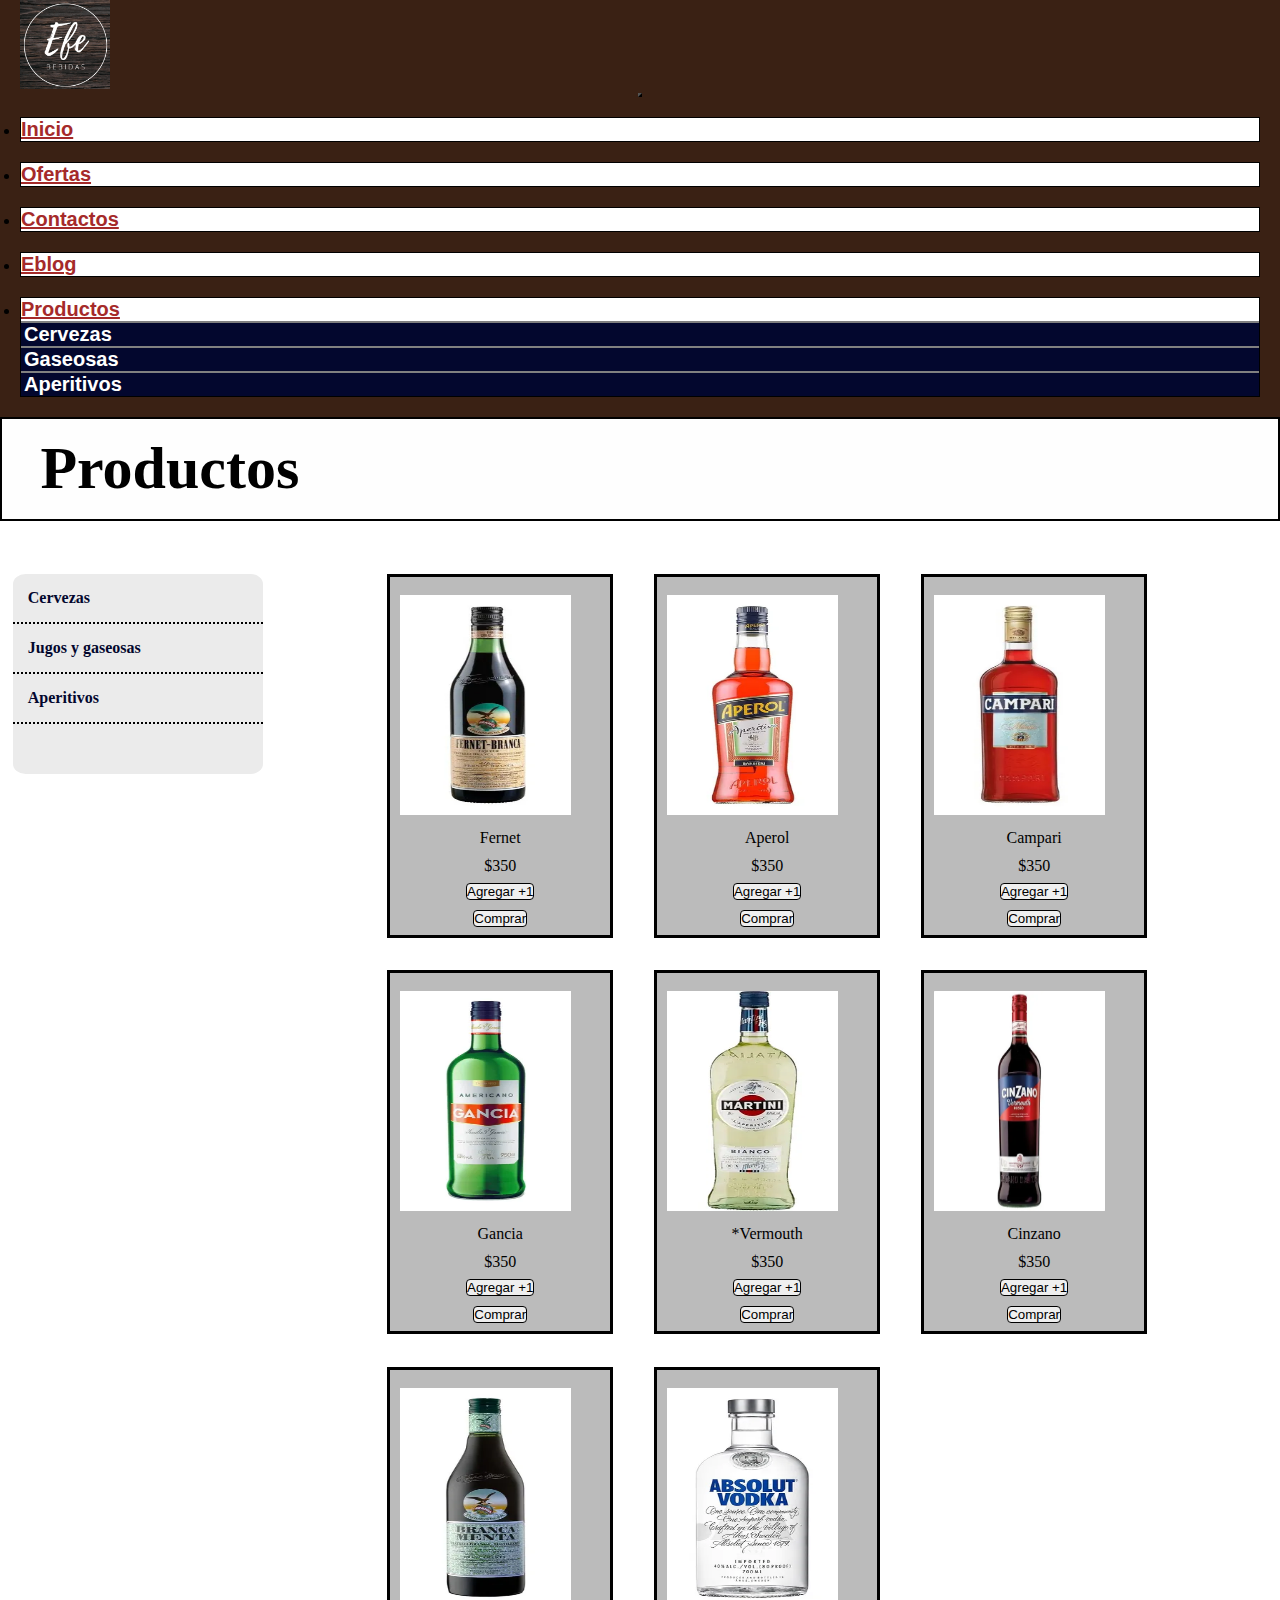
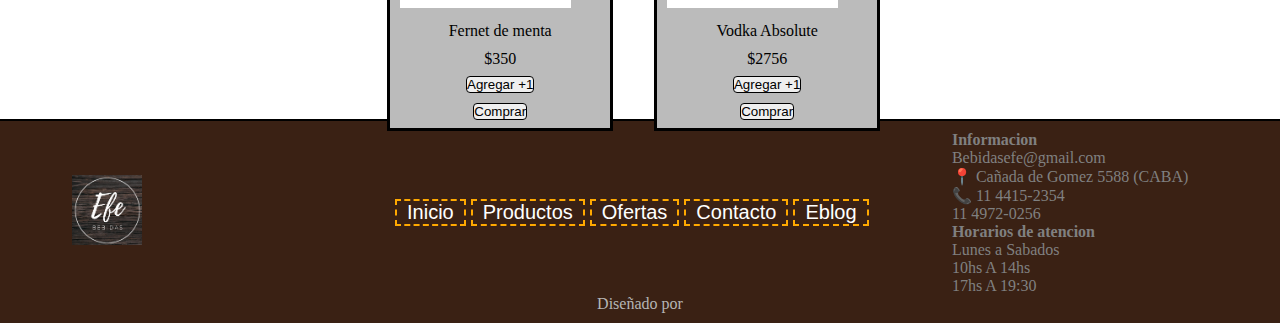
<file: productos-aperit.html>
<!DOCTYPE html>
<html lang="en">
<head>
    <meta charset="UTF-8">
    <meta http-equiv="X-UA-Compatible" content="IE=edge">
    <meta name="viewport" content="width=device-width, initial-scale=1.0">
    <title>Productos - Efe bebidas </title>
    <link rel="shortcut icon" href="./Imagenes/Logo Efe bebidas.png" type="image/x-icon">
    <!-- SEO -->
    <meta name="description" content="Aca encontraras tanto los productos y los precios de las bebidas por individual">
    <meta name="keywords"  content="efebebidas, bebidas, alcohol, gaseosas, cerveza, fernet, cocacola">
    <!-- Tipo de letra -->
    <link rel="preconnect" href="https://fonts.googleapis.com">
    <link rel="preconnect" href="https://fonts.gstatic.com" crossorigin>
    <!-- 1 -->
    <link href="https://fonts.googleapis.com/css2?family=Roboto&display=swap" rel="stylesheet">
    <link rel="stylesheet" href="./CSS/productos.css">
    <!-- CSS only -->
    <link href="https://cdn.jsdelivr.net/npm/bootstrap@5.2.0-beta1/dist/css/bootstrap.min.css" rel="stylesheet" integrity="sha384-0evHe/X+R7YkIZDRvuzKMRqM+OrBnVFBL6DOitfPri4tjfHxaWutUpFmBp4vmVor" crossorigin="anonymous">
    <!-- 1 -->
    <link href="https://fonts.googleapis.com/css2?family=Bebas+Neue&family=Roboto&family=Roboto+Condensed&family=Roboto+Slab&display=swap" rel="stylesheet">
    <!-- 2 -->
    <link href="https://fonts.googleapis.com/css2?family=Bebas+Neue&family=Roboto&family=Roboto+Condensed&family=Roboto+Slab&display=swap" rel="stylesheet">
    <!-- 3 -->
    <link href="https://fonts.googleapis.com/css2?family=Bebas+Neue&family=PT+Serif:wght@400;700&family=Roboto&family=Roboto+Condensed&family=Roboto+Slab&display=swap" rel="stylesheet">
    
</head>
<body>
    <!-- Header -->
    <header>
        
        <nav class="navbar navbar-expand-lg navegacion-personal">
            <div class="logo-efe">
              <img src="../Imagenes/Logo Efe bebidas edit.png" alt="Logo efe">
            </div>
            <div class="menu-desplegable">
              <button class="navbar-toggler" id="header-desplegable" type="button" data-bs-toggle="collapse" data-bs-target="#navbarNavDropdown" aria-controls="navbarNavDropdown" aria-expanded="false" aria-label="Toggle navigation">
              <span class="navbar-toggler-icon"></span>
              </button>
            </div>
            
            <div class="collapse navbar-collapse menu-personal" id="navbarNavDropdown">
              <ul class="navbar-nav">
                <li class="nav-item i-menu">
                  <a class="nav-link a-menu" aria-current="page" href="index.html">Inicio</a>
                </li>
                
                <li class="nav-item i-menu">
                  <a class="nav-link a-menu" href="ofertas.html">Ofertas</a>
                </li>
                
                <li class="nav-item i-menu">
                  <a class="nav-link a-menu" href="contacto.html">Contactos</a>
                </li>
                
                <li class="nav-item i-menu">
                  <a class="nav-link a-menu" href="e-blog.html">Eblog</a>
                </li>
                
  
                <li class="nav-item dropdown i-menu productos">
                  
                  <a class="nav-link dropdown-toggle a-menu " href="productos.html" id="navbarDropdownMenuLink" role="button" data-bs-toggle="dropdown" aria-expanded="false">
                   Productos
                  </a>
                  <ul class="dropdown-menu desplegable" aria-labelledby="navbarDropdownMenuLink">
                    <li class="li-sub-menu"><a class="sub-menu" href="productos.html">Cervezas</a></li>
                    <li class="li-sub-menu"><a class="sub-menu" href="productos-jug-gas.html">Gaseosas</a></li>
                    <li class="li-sub-menu"><a class="sub-menu" href="productos-aperit.html">Aperitivos</a></li>
                  </ul>
                </li>
              </ul>
            </div>
            <div class="lugar">
                <h1>Productos</h1>
              </div>
    </header>
    
    <!-- Contenido -->
    <div class="interno">
        <div class="categoria">
            <ul class="ul-clases">
                <li><strong><a href="productos.html">Cervezas</a></strong></li> 
                <li><strong><a href="productos-jug-gas.html">Jugos y gaseosas</a></strong></li>
                <li><strong><a href="productos-aperit.html">Aperitivos</a></strong></li>
                
            </ul>
        </div>
        <div class="producto-ind">

            <div class="producto-a">
                <div class="info-p">
                    <img src="./Imagenes/Aperitivos/fernet.webp" alt="Fernet">
                    <p>Fernet</p>
                    <p>$350</p>
                </div>
                <div class="input">
                    <input type="button" id="agregar-1" value="Agregar +1"> 
                    <input type="button" id="comprar" value="Comprar">
                </div>  
            </div>

            <div class="producto-a">
                <div class="info-p">
                    <img src="./Imagenes/Aperitivos/aperol.webp" alt="Aperol">
                    <p>Aperol</p>
                    <p>$350</p>
                </div>
                <div class="input">
                    <input type="button" id="agregar-1" value="Agregar +1"> 
                    <input type="button" id="comprar" value="Comprar">
                </div>  
            </div>

            <div class="producto-a">
                <div class="info-p">
                    <img src="./Imagenes/Aperitivos/campari.webp" alt="Campari">
                    <p>Campari</p>
                    <p>$350</p>
                </div>
                <div class="input">
                    <input type="button" id="agregar-1" value="Agregar +1"> 
                    <input type="button" id="comprar" value="Comprar">
                </div>  
            </div>

            <div class="producto-a">
                <div class="info-p">
                    <img src="./Imagenes/Aperitivos/gancia.webp" alt="Gancia">
                    <p>Gancia</p>
                    <p>$350</p>
                </div>
                <div class="input">
                    <input type="button" id="agregar-1" value="Agregar +1"> 
                    <input type="button" id="comprar" value="Comprar">
                </div>  
            </div>

            <div class="producto-a">
                <div class="info-p">
                    <img src="./Imagenes/Aperitivos/Vermouth.webp" alt="Vermouth">
                    <p>*Vermouth</p>
                    <p>$350</p>
                </div>
                <div class="input">
                    <input type="button" id="agregar-1" value="Agregar +1"> 
                    <input type="button" id="comprar" value="Comprar">
                </div>  
            </div>

            <div class="producto-a">
                <div class="info-p">
                    <img src="./Imagenes/Aperitivos/cinzano.webp" alt="Cinzano">
                    <p>Cinzano</p>
                    <p>$350</p>
                </div>
                <div class="input">
                    <input type="button" id="agregar-1" value="Agregar +1"> 
                    <input type="button" id="comprar" value="Comprar">
                </div>  
            </div>

            <div class="producto-a">
                <div class="info-p">
                    <img src="./Imagenes/Aperitivos/fernet menta.webp" alt="Fernet de menta">
                    <p>Fernet de menta</p>
                    <p>$350</p>
                </div>
                <div class="input">
                    <input type="button" id="agregar-1" value="Agregar +1"> 
                    <input type="button" id="comprar" value="Comprar">
                </div>  
            </div>

            <div class="producto-a">
                <div class="info-p">
                    <img src="./Imagenes/Aperitivos/vodka.webp" alt="Vodka">
                    <p>Vodka Absolute</p>
                    <p>$2756</p>
                </div>
                <div class="input">
                    <input type="button" id="agregar-1" value="Agregar +1"> 
                    <input type="button" id="comprar" value="Comprar">
                </div>  
            </div>

            
            

        </div>
    </div>


    <!-- Footer -->
    
    <footer>
        <div class="info">
            <div><h3 class="logo-f"> <img src="./Imagenes/Logo Efe bebidas edit.png" alt="Logo" width="70" height="70"></h3></div>
            <nav class="nav-footer">
                <div class="navegacion">   
                    <ul class="menu-footer">
                        <li class="a"><a href="./index.html">Inicio</a></li>
                        <li class="a"><a href="./productos.html">Productos</a></li>
                        <li class="a"><a href="./ofertas.html">Ofertas</a></li>
                        <li class="b"><a href="./contacto.html">Contacto</a></li>
                        <li class="b"><a href="./e-blog.html">Eblog</a></li>
                    </ul>
                </div>
            </nav>
            <section class="data">
                <div class="info-contacto">
                    <p><strong>Informacion</strong></p> 
                    <p>Bebidasefe@gmail.com</p>
                    <p>📍 Cañada de Gomez 5588 (CABA)</p> 
                    <p>📞 11 4415-2354</p>
                    <p>   11 4972-0256</p> 
                </div>

                <div class="info-horario">
                    <p><strong>Horarios de atencion</strong></p> 
                    <p>Lunes a Sabados</p>
                    <p>10hs A 14hs</p>
                    <p>17hs A 19:30</p>
                </div>
            </section>
        </div>
        <div class="diseñador">
            <p>Diseñado por<!-- Link de Linkedin --> </p>
        </div>
    </footer>
    <!-- JavaScript Bundle with Popper -->
    <script src="https://cdn.jsdelivr.net/npm/bootstrap@5.2.0-beta1/dist/js/bootstrap.bundle.min.js" integrity="sha384-pprn3073KE6tl6bjs2QrFaJGz5/SUsLqktiwsUTF55Jfv3qYSDhgCecCxMW52nD2" crossorigin="anonymous"></script>
</body>
</html>
</file>
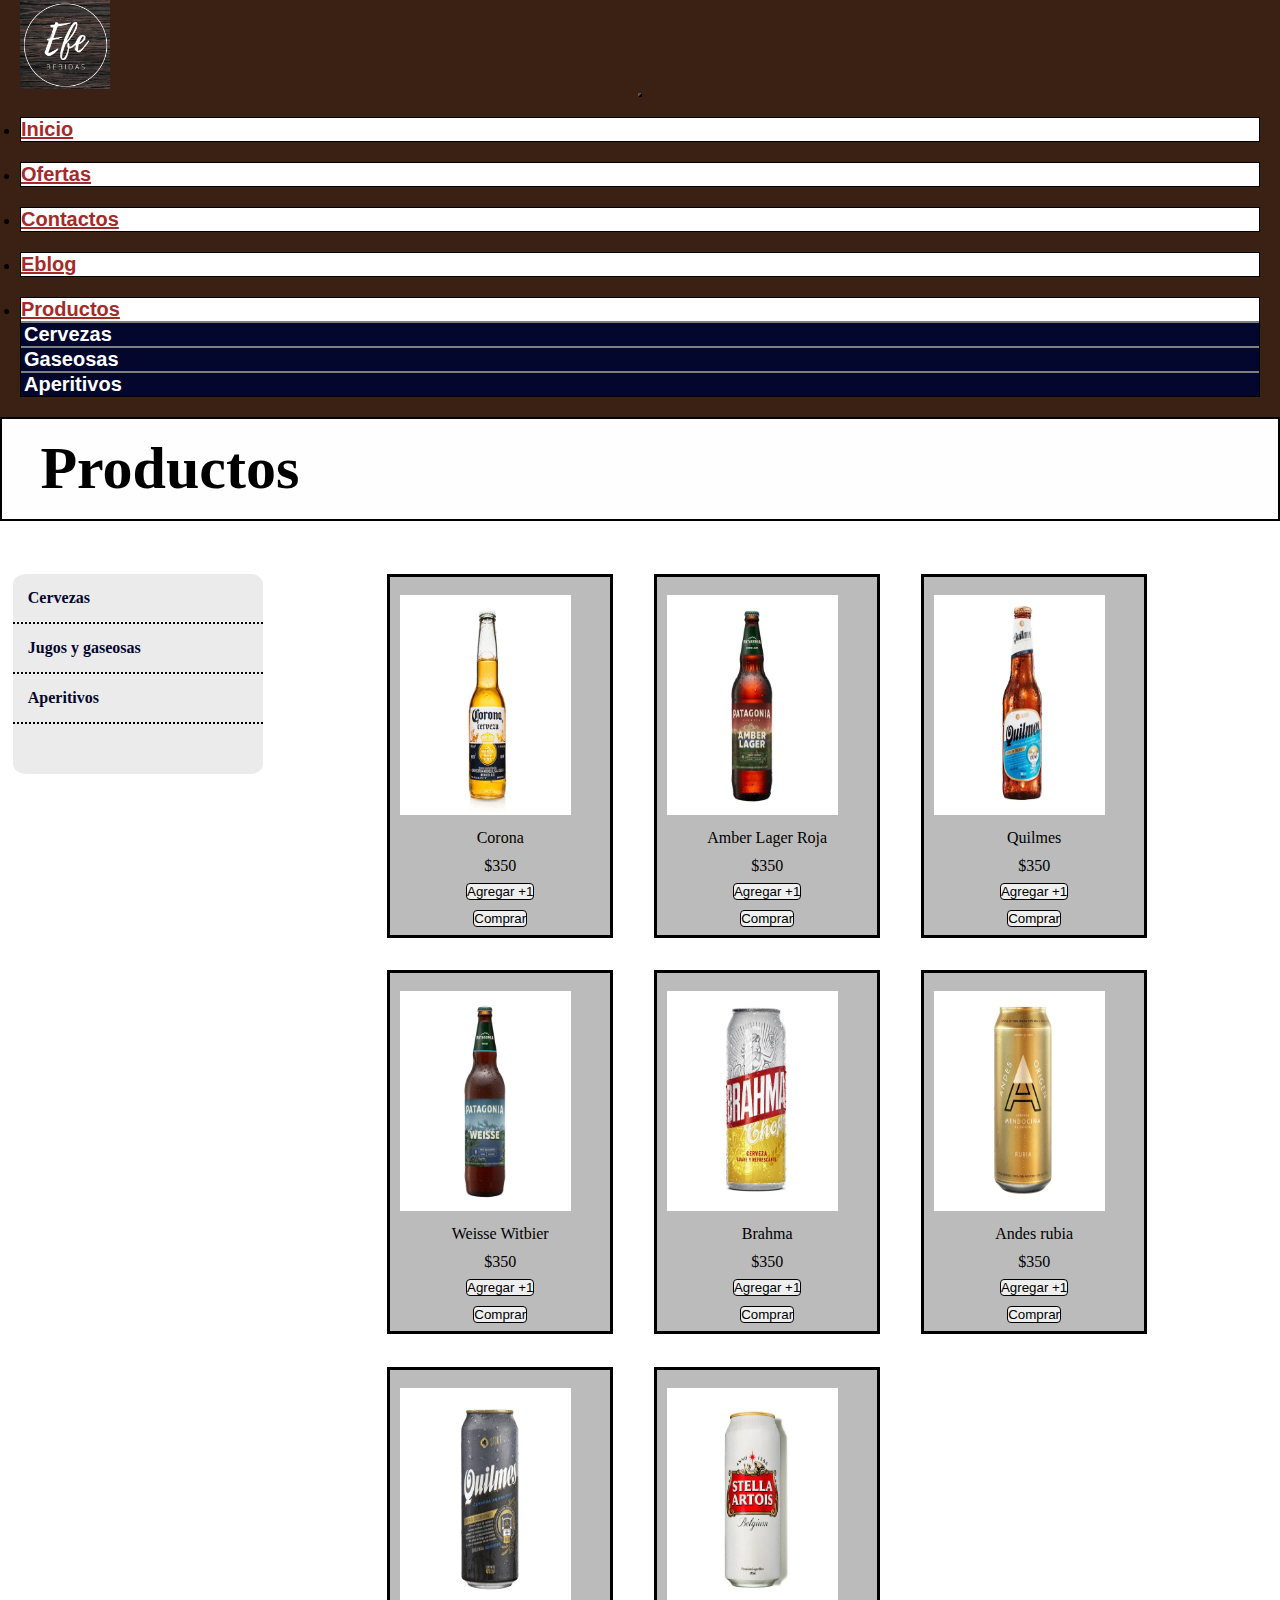
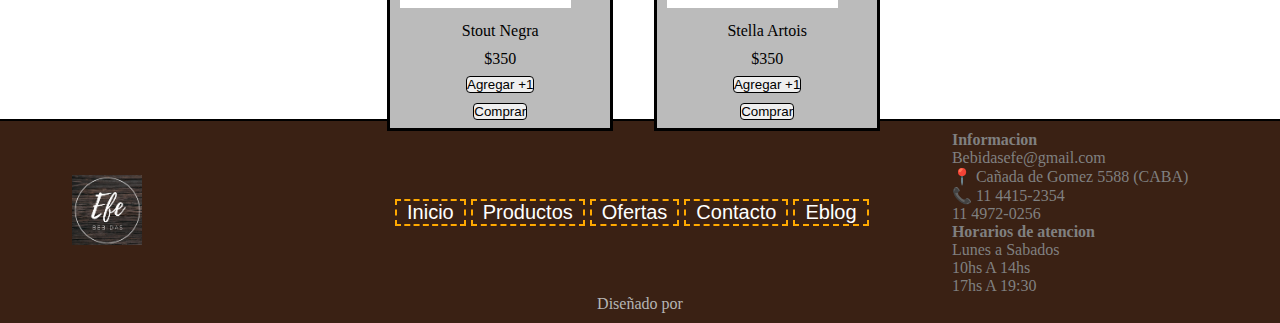
<file: productos.html>
<!DOCTYPE html>
<html lang="en">
<head>
    <meta charset="UTF-8">
    <meta http-equiv="X-UA-Compatible" content="IE=edge">
    <meta name="viewport" content="width=device-width, initial-scale=1.0">
    <title>Productos - Efe bebidas </title>
    <link rel="shortcut icon" href="./Imagenes/Logo Efe bebidas.png" type="image/x-icon">
    <!-- SEO -->
    <meta name="description" content="Aca encontraras tanto los productos y los precios de las bebidas por individual">
    <meta name="keywords"  content="efebebidas, bebidas, alcohol, gaseosas, cerveza, fernet, cocacola">
    <!-- Tipo de letra -->
    <link rel="preconnect" href="https://fonts.googleapis.com">
    <link rel="preconnect" href="https://fonts.gstatic.com" crossorigin>
    <!-- 1 -->
    <link href="https://fonts.googleapis.com/css2?family=Roboto&display=swap" rel="stylesheet">
    <link rel="stylesheet" href="./CSS/productos.css">
    <!-- CSS only -->
    <link href="https://cdn.jsdelivr.net/npm/bootstrap@5.2.0-beta1/dist/css/bootstrap.min.css" rel="stylesheet" integrity="sha384-0evHe/X+R7YkIZDRvuzKMRqM+OrBnVFBL6DOitfPri4tjfHxaWutUpFmBp4vmVor" crossorigin="anonymous">
    <!-- 1 -->
    <link href="https://fonts.googleapis.com/css2?family=Bebas+Neue&family=Roboto&family=Roboto+Condensed&family=Roboto+Slab&display=swap" rel="stylesheet">
    <!-- 2 -->
    <link href="https://fonts.googleapis.com/css2?family=Bebas+Neue&family=Roboto&family=Roboto+Condensed&family=Roboto+Slab&display=swap" rel="stylesheet">
    <!-- 3 -->
    <link href="https://fonts.googleapis.com/css2?family=Bebas+Neue&family=PT+Serif:wght@400;700&family=Roboto&family=Roboto+Condensed&family=Roboto+Slab&display=swap" rel="stylesheet">
    
</head>
<body>
    <!-- Header -->
    <header>
        
        <nav class="navbar navbar-expand-lg navegacion-personal">
            <div class="logo-efe">
              <img src="../Imagenes/Logo Efe bebidas edit.png" alt="Logo efe">
            </div>
            <div class="menu-desplegable">
              <button class="navbar-toggler" id="header-desplegable" type="button" data-bs-toggle="collapse" data-bs-target="#navbarNavDropdown" aria-controls="navbarNavDropdown" aria-expanded="false" aria-label="Toggle navigation">
              <span class="navbar-toggler-icon"></span>
              </button>
            </div>
            
            <div class="collapse navbar-collapse menu-personal" id="navbarNavDropdown">
              <ul class="navbar-nav">
                <li class="nav-item i-menu">
                  <a class="nav-link a-menu" aria-current="page" href="index.html">Inicio</a>
                </li>
                
                <li class="nav-item i-menu">
                  <a class="nav-link a-menu" href="ofertas.html">Ofertas</a>
                </li>
                
                <li class="nav-item i-menu">
                  <a class="nav-link a-menu" href="contacto.html">Contactos</a>
                </li>
                
                <li class="nav-item i-menu">
                  <a class="nav-link a-menu" href="e-blog.html">Eblog</a>
                </li>
                
  
                <li class="nav-item dropdown i-menu productos">
                  
                  <a class="nav-link dropdown-toggle a-menu " href="productos.html" id="navbarDropdownMenuLink" role="button" data-bs-toggle="dropdown" aria-expanded="false">
                   Productos
                  </a>
                  <ul class="dropdown-menu desplegable" aria-labelledby="navbarDropdownMenuLink">
                    <li class="li-sub-menu"><a class="sub-menu" href="productos.html">Cervezas</a></li>
                    <li class="li-sub-menu"><a class="sub-menu" href="productos-jug-gas.html">Gaseosas</a></li>
                    <li class="li-sub-menu"><a class="sub-menu" href="productos-aperit.html">Aperitivos</a></li>
                  </ul>
                </li>
              </ul>
            </div>
            <div class="lugar">
                <h1>Productos</h1>
              </div>
    </header>
    
    <!-- Contenido -->
    <div class="interno">
        <div class="categoria">
            <ul class="ul-clases">
                <li><strong><a href="productos.html">Cervezas</a></strong></li> 
                <li><strong><a href="productos-jug-gas.html">Jugos y gaseosas</a></strong></li>
                <li><strong><a href="productos-aperit.html">Aperitivos</a></strong></li>
                
            </ul>
        </div>
        <div class="producto-ind">

            <div class="producto-a">
                <div class="info-p">
                    <img src="./Imagenes/cerveza corona.webp" alt="Cerveza Corona">
                    <p>Corona</p>
                    <p>$350</p>
                </div>
                <div class="input">
                    <input type="button" id="agregar-1" value="Agregar +1"> 
                    <input type="button" id="comprar" value="Comprar">
                </div>  
            </div>

            <div class="producto-a">
                <div class="info-p">
                    <img src="./Imagenes/cervezas/cerveza patagonia.webp" alt="Amber Lager">
                    <p>Amber Lager Roja</p>
                    <p>$350</p>
                </div>
                <div class="input">
                    <input type="button" id="agregar-1" value="Agregar +1"> 
                    <input type="button" id="comprar" value="Comprar">
                </div>  
            </div>

            <div class="producto-a">
                <div class="info-p">
                    <img src="./Imagenes/cervezas/quilmes botella.webp" alt="Quilmes">
                    <p>Quilmes</p>
                    <p>$350</p>
                </div>
                <div class="input">
                    <input type="button" id="agregar-1" value="Agregar +1"> 
                    <input type="button" id="comprar" value="Comprar">
                </div>  
            </div>

            <div class="producto-a">
                <div class="info-p">
                    <img src="./Imagenes/cervezas/weisse witbier.webp" alt="Weisse Witbier">
                    <p>Weisse Witbier</p>
                    <p>$350</p>
                </div>
                <div class="input">
                    <input type="button" id="agregar-1" value="Agregar +1"> 
                    <input type="button" id="comprar" value="Comprar">
                </div>  
            </div>

            <div class="producto-a">
                <div class="info-p">
                    <img src="./Imagenes/cervezas/brahma.webp" alt="Brahma">
                    <p>Brahma</p>
                    <p>$350</p>
                </div>
                <div class="input">
                    <input type="button" id="agregar-1" value="Agregar +1"> 
                    <input type="button" id="comprar" value="Comprar">
                </div>  
            </div>

            <div class="producto-a">
                <div class="info-p">
                    <img src="./Imagenes/cervezas/andes rubia.webp" alt="Andes Rubia">
                    <p>Andes rubia</p>
                    <p>$350</p>
                </div>
                <div class="input">
                    <input type="button" id="agregar-1" value="Agregar +1"> 
                    <input type="button" id="comprar" value="Comprar">
                </div>  
            </div>

            <div class="producto-a">
                <div class="info-p">
                    <img src="./Imagenes/cervezas/stout negra.webp" alt="Stout Negra">
                    <p>Stout Negra</p>
                    <p>$350</p>
                </div>
                <div class="input">
                    <input type="button" id="agregar-1" value="Agregar +1"> 
                    <input type="button" id="comprar" value="Comprar">
                </div>  
            </div>

            <div class="producto-a">
                <div class="info-p">
                    <img src="./Imagenes/cervezas/stella.webp" alt="Stella Artois">
                    <p>Stella Artois</p>
                    <p>$350</p>
                </div>
                <div class="input">
                    <input type="button" id="agregar-1" value="Agregar +1"> 
                    <input type="button" id="comprar" value="Comprar">
                </div>  
            </div>

            
            

        </div>
    </div>


    <!-- Footer -->
    
    <footer>
        <div class="info">
            <div><h3 class="logo-f"> <img src="./Imagenes/Logo Efe bebidas edit.png" alt="Logo" width="70" height="70"></h3></div>
            <nav class="nav-footer">
                <div class="navegacion">   
                    <ul class="menu-footer">
                        <li class="a"><a href="./index.html">Inicio</a></li>
                        <li class="a"><a href="./productos.html">Productos</a></li>
                        <li class="a"><a href="./ofertas.html">Ofertas</a></li>
                        <li class="b"><a href="./contacto.html">Contacto</a></li>
                        <li class="b"><a href="./e-blog.html">Eblog</a></li>
                    </ul>
                </div>
            </nav>
            <section class="data">
                <div class="info-contacto">
                    <p><strong>Informacion</strong></p> 
                    <p>Bebidasefe@gmail.com</p>
                    <p>📍 Cañada de Gomez 5588 (CABA)</p> 
                    <p>📞 11 4415-2354</p>
                    <p>   11 4972-0256</p> 
                </div>

                <div class="info-horario">
                    <p><strong>Horarios de atencion</strong></p> 
                    <p>Lunes a Sabados</p>
                    <p>10hs A 14hs</p>
                    <p>17hs A 19:30</p>
                </div>
            </section>
        </div>
        <div class="diseñador">
            <p>Diseñado por<!-- Link de Linkedin --> </p>
        </div>
    </footer>
    <!-- JavaScript Bundle with Popper -->
    <script src="https://cdn.jsdelivr.net/npm/bootstrap@5.2.0-beta1/dist/js/bootstrap.bundle.min.js" integrity="sha384-pprn3073KE6tl6bjs2QrFaJGz5/SUsLqktiwsUTF55Jfv3qYSDhgCecCxMW52nD2" crossorigin="anonymous"></script>
</body>
</html>
</file>
<file: CSS/contacto.css>
*{
    padding: 0;
    margin: 0;
}




/* Header */
/* Header Bootstrap*/
header {
    background: #3a2114;
    /* Menu desplegable */
  }
  
  header .navegacion-personal {
    -webkit-box-pack: center;
        -ms-flex-pack: center;
            justify-content: center;
    height: auto;
  }
  
  header .logo-efe {
    margin-left: 20px;
  }
  
  header .logo-efe img {
    width: 90px;
  }
  
  header .menu-desplegable {
    display: -webkit-box;
    display: -ms-flexbox;
    display: flex;
    -webkit-box-pack: center;
        -ms-flex-pack: center;
            justify-content: center;
  }
  
  header .menu-personal {
    -webkit-box-pack: start;
        -ms-flex-pack: start;
            justify-content: start;
  }
  
  header .menu-personal .i-menu {
    margin: 20px;
    background: white;
    border: solid black 1px;
  }
  
  header .menu-personal .i-menu .a-menu {
    font-family: sans-serif;
    color: brown;
    font-weight: 800;
    font-size: 20px;
    height: auto;
  }
  
  header .i-menu {
    margin: 20px;
    background: white;
    border: solid black 1px;
  }
  
  header .i-menu .a-menu {
    font-family: sans-serif;
    color: brown;
    font-weight: 800;
    font-size: 20px;
    height: 20px;
  }
  
  header .i-menu .desplegable {
    background: #03072E;
  }
  
  header .i-menu .desplegable li {
    border-top: 2px solid grey;
    list-style: none;
  }
  
  header .i-menu .desplegable li a {
    color: white;
    text-decoration: none;
  }
  
  header .i-menu .desplegable .sub-menu {
    font-family: sans-serif;
    color: white;
    font-weight: 800;
    font-size: 20px;
    text-decoration: none;
    padding-left: 3px;
  }
  
  header .lugar {
    display: -webkit-box;
    display: -ms-flexbox;
    display: flex;
    font-size: 30px;
    border: 2px solid black;
    background-color: #FEFEFE;
    height: 100px;
    padding-left: 3%;
    padding-right: 7%;
    width: auto;
    -webkit-box-align: center;
        -ms-flex-align: center;
            align-items: center;
  }
  
  header .lugar h1 {
    font-family: "PT Serif script=latin rev=1";
    font-weight: 700;
  }
  #header-desplegable{
    background: #FF9B36;
  }
  
  @media screen and (max-width: 1110px) {
    header .navegacion-personal {
      height: auto;
    }
    header .lugar, header .logo-efe {
      display: none;
    }
    header .menu-personal {
      -webkit-box-pack: center;
          -ms-flex-pack: center;
              justify-content: center;
    }
  }
  
  @media screen and (max-width: 920px) {
    header .menu-personal ul {
      -webkit-box-align: center;
          -ms-flex-align: center;
              align-items: center;
      margin-top: 10px;
      margin-bottom: 0;
    }
    header .menu-personal ul .i-menu {
      border: none;
      padding: 20px;
      margin: 0;
      background: none;
    }
    header .productos {
      background: none;
      width: 100%;
      display: -webkit-box;
      display: -ms-flexbox;
      display: flex;
      -webkit-box-orient: vertical;
      -webkit-box-direction: normal;
          -ms-flex-direction: column;
              flex-direction: column;
    }
    header .productos .a-menu {
      display: -webkit-box;
      display: -ms-flexbox;
      display: flex;
      -webkit-box-orient: horizontal;
      -webkit-box-direction: normal;
          -ms-flex-direction: row;
              flex-direction: row;
      -webkit-box-pack: center;
          -ms-flex-pack: center;
              justify-content: center;
    }
    header .productos .desplegable .li-sub-menu {
      display: -webkit-box;
      display: -ms-flexbox;
      display: flex;
      -webkit-box-pack: center;
          -ms-flex-pack: center;
              justify-content: center;
    }
  }
  /*# sourceMappingURL=h.css.map */



/* Contenido */
.interno{
    width: 90%;
    max-width: 1200px;
    margin: auto;
    gap: 40px;
    padding: 40px 0;
    display: grid;
    grid-template-columns: 1fr 1fr 1fr;
}
.red{
    display: block;
    text-align: center;
    margin: 0px 70px 0px 70px ;
    background-color: #D6DBDF;
 
    left: 10px;
    padding: 20px;
    height: 250px;
    
}
.redes{
    display: flex;
    gap: 15px;
}
.redes div{
    padding: 10px;
    transition: all .5s;
}
.redes div:hover{
    left: 5px;
    top: 5px;
    box-shadow: 5px 5px 5px;
}

form div{
   margin: 2px;
}
input{
    padding: 3px;
}
.whatsapp-flotante{
    width: 100px;
    position: fixed;
    bottom: 0;
    right: 0;
}



/* Contenido tablet */
@media screen and (max-width: 1200px){
    .interno{
        display: grid;
        grid-template-areas: "enviar redes"
                             "dire dire";
        grid-template-columns: none;
        gap: 0px;
        width: 100%;
    }
    .enviar{
        grid-area: enviar;
    }
    form div {
        display: grid;
        margin: 0 20px;
    }
    form div label{
        display: flex;
        justify-content: center;
    }
    .botones{
        display: inline-block;
    }
   
    .red{
        grid-area: redes;
        left: 10px;
        padding: 20px;
        height: 400px;
    }
    .dire{
        grid-area: dire;
        display: block;
    }
    .dire p{
        display: flex;
        justify-content: center;
    }
    .dire div{
        display: flex;
        justify-content: center;
    }
    .redes{
        display: block;
        
    }
    
}
/* Contenido celular */
@media screen and (max-width: 500px) {
    .interno{
        display: block;
        
    }
    .enviar, .red, .dire{
        justify-content: center;
        margin-bottom: 40px;
    }
    
   
    .red{
        display: block;
        text-align: center;
        margin: 0;
        background-color: #D6DBDF;
        
        left: 10px;
        padding: 20px;
        height: 250px;
    }
    .redes{
        
        display: flex;
        gap: 15px;
        justify-content: center;
        
    }
    .dire{
        margin-top: 40px;
    }
    .dire iframe{
        width: 400px;
        height: 300px;
    }

}

/* Footer */
footer{   
    background-color: #3a2114;
    border-top: 2px solid black;
    padding: 10px 50px ;
}
.logo-f{
    position: relative;
    right: 20px;
}
.info{
    display: flex;
    justify-content: space-around;
    align-items: center;
}
.navegacion{
    margin-left: 150px;
    
}
.diseñador{
    text-align: center;
    color: #b5b5b5;
}
footer ul li a{
    font-family: 'Franklin Gothic Medium', 'Arial Narrow', Arial, sans-serif;
    color: white;
    font-size: 20px;
    margin: 10px;
}
footer .info-contacto , .info-horario{
    color: gray;
}
.menu-footer{
    list-style: none;
    gap: 5px;
    display: flex;
}
.menu-footer li{
    border: 2px dashed #FFA900;

}

.menu-footer li a{
    text-decoration: none;
    
}

/* Footer mobile */
@media screen and (max-width: 1200px) {
    .info{
        display: grid;
        justify-content: center;
        grid-template-areas: "navegacion navegacion"
                             "informacion informacion"
                             "diseñador diseñador";
                            
        gap: 10px;
    }
    .nav-footer{
        grid-area: navegacion;   
    }
    .menu-footer{
        display: flex;
        justify-content: center;
    }
    .navegacion{
        margin-left: 0%;
    }
    .data{
        grid-area: informacion;
        display: grid;
        grid-template-areas: "contacto horario";
        gap: 5px;
    }
    .info-contacto{
        grid-area: contacto;
    }
    .info-horario{
        grid-area: horario;
    }
    footer .logo-f{
        display: none;
    }
   
   
    footer .diseñador{
        grid-area: diseñador;
    }
}    
@media screen and (max-width:580px) {
    .menu-footer {
        display: flex;
        flex-direction: column;
        align-items: center;
    }
}
</file>
<file: CSS/e-blog.css>
*{
    padding: 0%;
    margin: 0%;
}






/* Header */
/* Header Bootstrap*/
header {
    background: #3a2114;
    /* Menu desplegable */
  }
  
  header .navegacion-personal {
    -webkit-box-pack: center;
        -ms-flex-pack: center;
            justify-content: center;
    height: auto;
  }
  
  header .logo-efe {
    margin-left: 20px;
  }
  
  header .logo-efe img {
    width: 90px;
  }
  
  header .menu-desplegable {
    display: -webkit-box;
    display: -ms-flexbox;
    display: flex;
    -webkit-box-pack: center;
        -ms-flex-pack: center;
            justify-content: center;
  }
  
  header .menu-personal {
    -webkit-box-pack: start;
        -ms-flex-pack: start;
            justify-content: start;
  }
  
  header .menu-personal .i-menu {
    margin: 20px;
    background: white;
    border: solid black 1px;
  }
  
  header .menu-personal .i-menu .a-menu {
    font-family: sans-serif;
    color: brown;
    font-weight: 800;
    font-size: 20px;
    height: auto;
  }
  
  header .i-menu {
    margin: 20px;
    background: white;
    border: solid black 1px;
  }
  
  header .i-menu .a-menu {
    font-family: sans-serif;
    color: brown;
    font-weight: 800;
    font-size: 20px;
    height: 20px;
  }
  
  header .i-menu .desplegable {
    background: #03072E;
  }
  
  header .i-menu .desplegable li {
    border-top: 2px solid grey;
    list-style: none;
  }
  
  header .i-menu .desplegable li a {
    color: white;
    text-decoration: none;
  }
  
  header .i-menu .desplegable .sub-menu {
    font-family: sans-serif;
    color: white;
    font-weight: 800;
    font-size: 20px;
    text-decoration: none;
    padding-left: 3px;
  }
  
  header .lugar {
    display: -webkit-box;
    display: -ms-flexbox;
    display: flex;
    font-size: 30px;
    border: 2px solid black;
    background-color: #FEFEFE;
    height: 100px;
    padding-left: 3%;
    padding-right: 7%;
    width: auto;
    -webkit-box-align: center;
        -ms-flex-align: center;
            align-items: center;
  }
  
  header .lugar h1 {
    font-family: "PT Serif script=latin rev=1";
    font-weight: 700;
  }
  #header-desplegable{
    background: #FF9B36;
  }
  @media screen and (max-width: 1110px) {
    header .navegacion-personal {
      height: auto;
    }
    header .lugar, header .logo-efe {
      display: none;
    }
    header .menu-personal {
      -webkit-box-pack: center;
          -ms-flex-pack: center;
              justify-content: center;
    }
  }
  
  @media screen and (max-width: 920px) {
    header .menu-personal ul {
      -webkit-box-align: center;
          -ms-flex-align: center;
              align-items: center;
      margin-top: 10px;
      margin-bottom: 0;
    }
    header .menu-personal ul .i-menu {
      border: none;
      padding: 20px;
      margin: 0;
      background: none;
    }
    header .productos {
      background: none;
      width: 100%;
      display: -webkit-box;
      display: -ms-flexbox;
      display: flex;
      -webkit-box-orient: vertical;
      -webkit-box-direction: normal;
          -ms-flex-direction: column;
              flex-direction: column;
    }
    header .productos .a-menu {
      display: -webkit-box;
      display: -ms-flexbox;
      display: flex;
      -webkit-box-orient: horizontal;
      -webkit-box-direction: normal;
          -ms-flex-direction: row;
              flex-direction: row;
      -webkit-box-pack: center;
          -ms-flex-pack: center;
              justify-content: center;
    }
    header .productos .desplegable .li-sub-menu {
      display: -webkit-box;
      display: -ms-flexbox;
      display: flex;
      -webkit-box-pack: center;
          -ms-flex-pack: center;
              justify-content: center;
    }
  }
  /*# sourceMappingURL=h.css.map */

/* Contenido final */
.publicacion-eblog{
  display: flex;
  flex-direction: row;
  width: 80%;
}
.container{
  margin-top: 20px;
}
.titulo-b-c{
  display: flex;
  justify-content: center;
  color: #9D4B1D;
}
.columna-eblog{
  display: flex;
  flex-direction: column;
  align-items: center;
}
.publicacion-eblog img{
  height: 300px;
}

/* Contenido original */
/* div .contenido-grid{
    display: grid;
    grid-template-columns: auto auto;
    justify-content: space-evenly;
    padding: 25px 0;
    gap: 20px;
}
.info-eblog{
    background: darkgray;
    padding: 5px;
    color: black;
    display: flex;
    flex-direction: column;
    
}
.imagen-bailey {
    width: 100%;
    height: 300px;
    display: flex;
    justify-content: center;
}
.imagen-bailey img{
    width: 85%;
}
.buscar{
    padding: 10px;
    height: 100px;
    background: #FFA900;
    display: flex;
    justify-content: center;
    align-items: center;
    flex-direction: column;
}
.buscar h3{
    display: flex;
    justify-content: center;
} */











/* Footer */
footer{   
    background-color: #3a2114;
    border-top: 2px solid black;
    padding: 10px 50px ;
}
.logo-f{
    position: relative;
    right: 20px;
}
.info{
    display: flex;
    justify-content: space-around;
    align-items: center;
}
.navegacion{
    margin-left: 150px;
    
}
.diseñador{
    text-align: center;
    color: #b5b5b5;
}
footer ul li a{
    font-family: 'Franklin Gothic Medium', 'Arial Narrow', Arial, sans-serif;
    color: white;
    font-size: 20px;
    margin: 10px;
}
footer .info-contacto , .info-horario{
    color: gray;
}
.menu-footer{
  list-style: none;
  gap: 5px;
  display: flex;
}
.menu-footer li{
  border: 2px dashed #FFA900;

}

.menu-footer li a{
  text-decoration: none;
  
}

/* Footer mobile */
@media screen and (max-width: 1200px) {
    .info{
        display: grid;
        justify-content: center;
        grid-template-areas: "navegacion navegacion"
                             "informacion informacion"
                             "diseñador diseñador";
                            
        gap: 10px;
    }
    .nav-footer{
        grid-area: navegacion;   
    }
    .menu-footer{
        display: flex;
        justify-content: center;
    }
    .navegacion{
        margin-left: 0%;
    }
    .data{
        grid-area: informacion;
        display: grid;
        grid-template-areas: "contacto horario";
        gap: 5px;
    }
    .info-contacto{
        grid-area: contacto;
    }
    .info-horario{
        grid-area: horario;
    }
    footer .logo-f{
        display: none;
    }
   
   
    footer .diseñador{
        grid-area: diseñador;
    }
}    
@media screen and (max-width:580px) {
    .menu-footer {
        display: flex;
        flex-direction: column;
        align-items: center;
    }
}
</file>
<file: CSS/ofertas.css>
*{
    padding: 0%;
    margin: 0%;
}






/* Header */
 /* Header Bootstrap*/
header {
    background: #3a2114;
    /* Menu desplegable */
  }
  
  header .navegacion-personal {
    -webkit-box-pack: center;
        -ms-flex-pack: center;
            justify-content: center;
    height: auto;
  }
  
  header .logo-efe {
    margin-left: 20px;
  }
  
  header .logo-efe img {
    width: 90px;
  }
  
  header .menu-desplegable {
    display: -webkit-box;
    display: -ms-flexbox;
    display: flex;
    -webkit-box-pack: center;
        -ms-flex-pack: center;
            justify-content: center;
  }
  
  header .menu-personal {
    -webkit-box-pack: start;
        -ms-flex-pack: start;
            justify-content: start;
  }
  
  header .menu-personal .i-menu {
    margin: 20px;
    background: white;
    border: solid black 1px;
  }
  
  header .menu-personal .i-menu .a-menu {
    font-family: sans-serif;
    color: brown;
    font-weight: 800;
    font-size: 20px;
    height: auto;
  }
  
  header .i-menu {
    margin: 20px;
    background: white;
    border: solid black 1px;
  }
  
  header .i-menu .a-menu {
    font-family: sans-serif;
    color: brown;
    font-weight: 800;
    font-size: 20px;
    height: 20px;
  }
  
  header .i-menu .desplegable {
    background: #03072E;
  }
  
  header .i-menu .desplegable li {
    border-top: 2px solid grey;
    list-style: none;
  }
  
  header .i-menu .desplegable li a {
    color: white;
    text-decoration: none;
  }
  
  header .i-menu .desplegable .sub-menu {
    font-family: sans-serif;
    color: white;
    font-weight: 800;
    font-size: 20px;
    text-decoration: none;
    padding-left: 3px;
  }
  
  header .lugar {
    display: -webkit-box;
    display: -ms-flexbox;
    display: flex;
    font-size: 30px;
    border: 2px solid black;
    background-color: #FEFEFE;
    height: 100px;
    padding-left: 3%;
    padding-right: 7%;
    width: auto;
    -webkit-box-align: center;
        -ms-flex-align: center;
            align-items: center;
  }
  
  header .lugar h1 {
    font-family: "PT Serif script=latin rev=1";
    font-weight: 700;
  }
  #header-desplegable{
    background: #FF9B36;
  }
  
  @media screen and (max-width: 1110px) {
    header .navegacion-personal {
      height: auto;
    }
    header .lugar, header .logo-efe {
      display: none;
    }
    header .menu-personal {
      -webkit-box-pack: center;
          -ms-flex-pack: center;
              justify-content: center;
    }
  }
  
  @media screen and (max-width: 920px) {
    header .menu-personal ul {
      -webkit-box-align: center;
          -ms-flex-align: center;
              align-items: center;
      margin-top: 10px;
      margin-bottom: 0;
    }
    header .menu-personal ul .i-menu {
      border: none;
      padding: 20px;
      margin: 0;
      background: none;
    }
    header .productos {
      background: none;
      width: 100%;
      display: -webkit-box;
      display: -ms-flexbox;
      display: flex;
      -webkit-box-orient: vertical;
      -webkit-box-direction: normal;
          -ms-flex-direction: column;
              flex-direction: column;
    }
    header .productos .a-menu {
      display: -webkit-box;
      display: -ms-flexbox;
      display: flex;
      -webkit-box-orient: horizontal;
      -webkit-box-direction: normal;
          -ms-flex-direction: row;
              flex-direction: row;
      -webkit-box-pack: center;
          -ms-flex-pack: center;
              justify-content: center;
    }
    header .productos .desplegable .li-sub-menu {
      display: -webkit-box;
      display: -ms-flexbox;
      display: flex;
      -webkit-box-pack: center;
          -ms-flex-pack: center;
              justify-content: center;
    }
  }
  /*# sourceMappingURL=h.css.map */
/* header{
    border-bottom: 2px solid black;
    position: sticky;
    top: 1px;
    display: flex;
    
    justify-content: space-between;
    align-items: center;
    height: 100px;
    background-color: #3a2114;
    z-index: 1000;
}
.logo{
  border: 2px solid black;
  position: relative;
  left: 10%;
}
.menu-icon, #check{
    display: none;
}
.menu-icon img{
    width: 40px;
    height: 40px; 
    display: flex;
}
.nav-header{   
    position: relative;
    left: 89px;
    padding: 15px;
    
}
.menu-header > li {
    display: inline-block;
    position: relative;
    
}
.menu-header li a:hover{
    color: #E29968;
}

.submenu{
    position: absolute;
    display: none;
    left: -1px;
    top: 51px;
}
.submenu li{
    display: block;
    padding: 15px;
    color: white;
    text-decoration: none;
    list-style: none;
    background-color: #03072E;
}
.menu-header li:hover .submenu{
    display: block;
}
ul {
    display: flex;
    justify-content: center;        
}
header .menu-header > li{
    
    border: 0.8px solid black;
    background-color: #F1F1F1 ;
    list-style: none;
    margin: 15px; 
    padding: 10px; 
    transition: all .3s;
}
.menu-header > li:hover{
    padding: 12px;
    background-color: #b5b5b5;
}
header li a{
    font-family: sans-serif;
    color: brown;
    font-weight: 800;
    font-size: 20px;
}

.ubic{
    font-size: 30px;
    border-left: 2px solid black;
    background-color:#FEFEFE ;
    padding-bottom: 25px;
    padding-top: 25px;
    padding-left: 160px;
}
.lugar{
    position: relative;
    right: 45%;
}
a{
    text-decoration: none;
}
li{
    font-size: 110%;
}
Header Tablet
@media screen and (max-width: 1200px) {
    header{
        display: flex;
        justify-content: center;
        position: absolute;
        width: 100%;
    }
    header .menu-header > li {
        border: 0.8px solid black;
        background-color: #F1F1F1;
        list-style: none;
        margin: 2px;
        padding: 3px;
    }
    .nav-header{
        position: relative;
        left: 0%;
    }
    .submenu{
        left: -6px;
        top: 36px;
    }
    
    .logo{
        display: none;
    }
    .ubic{
        display: none;
    }
    
}
Header celular
@media screen and (max-width: 500px) {
    header{
        position: absolute;
        width: 100%;
    }
        
   .checkbtn{
       display: block;
   }
   .menu-icon{
       display: block;
       position: absolute;
       top: -105px;
   }
   .nav-header{
       top: 100px;
   }
   .nav-header > ul{
       display: block;
       position: fixed;
               
       top: -200%;
       background: #3a2114 ;
       width: 100%;
       right: 0;
       transition: 1s;
       
   }
   
   .nav-header ul li{
       padding: 2rem;
       display: flex;
       
       justify-content: center;
       background: none;
       list-style: none;
       margin: 0;
       border: 1px solid black;
    }
    #check:checked ~ ul{
        top: 100px;
        
    }
    .nav-header{
        position: relative;
        left: -5%;
    }
    Sub menu
    
    
} */


/* Contenido */

.card-body p{
    display: flex;
    justify-content: center;
    font-size: 20px;
}













/* Footer */
footer{   
    background-color: #3a2114;
    border-top: 2px solid black;
    padding: 10px 50px ;
}
.logo-f{
    position: relative;
    right: 20px;
}
.info{
    display: flex;
    justify-content: space-around;
    align-items: center;
}
.navegacion{
    margin-left: 150px;
    
}
.diseñador{
    text-align: center;
    color: #b5b5b5;
}
footer ul li a{
    font-family: 'Franklin Gothic Medium', 'Arial Narrow', Arial, sans-serif;
    color: white;
    font-size: 20px;
    margin: 10px;
}
footer .info-contacto , .info-horario{
    color: gray;
}
.menu-footer{
    list-style: none;
    gap: 5px;
    display: flex;
}
.menu-footer li{
    border: 2px dashed #FFA900;

}

.menu-footer li a{
    text-decoration: none;
    
}

/* Footer mobile */
@media screen and (max-width: 1200px) {
    .info{
        display: grid;
        justify-content: center;
        grid-template-areas: "navegacion navegacion"
                             "informacion informacion"
                             "diseñador diseñador";
                            
        gap: 10px;
    }
    .nav-footer{
        grid-area: navegacion;   
    }
    .menu-footer{
        display: flex;
        justify-content: center;
    }
    .navegacion{
        margin-left: 0%;
    }
    .data{
        grid-area: informacion;
        display: grid;
        grid-template-areas: "contacto horario";
        gap: 5px;
    }
    .info-contacto{
        grid-area: contacto;
    }
    .info-horario{
        grid-area: horario;
    }
    footer .logo-f{
        display: none;
    }
   
   
    footer .diseñador{
        grid-area: diseñador;
    }
}    
@media screen and (max-width:580px) {
    .menu-footer {
        display: flex;
        flex-direction: column;
        align-items: center;
    }
}
</file>
<file: CSS/productos.css>
*{
    padding: 0%;
    margin: 0%;
}





/* Header */
/* Header Bootstrap*/
header {
    background: #3a2114;
    /* Menu desplegable */
  }
  
  header .navegacion-personal {
    -webkit-box-pack: center;
        -ms-flex-pack: center;
            justify-content: center;
    height: auto;
  }
  
  header .logo-efe {
    margin-left: 20px;
  }
  
  header .logo-efe img {
    width: 90px;
  }
  
  header .menu-desplegable {
    display: -webkit-box;
    display: -ms-flexbox;
    display: flex;
    -webkit-box-pack: center;
        -ms-flex-pack: center;
            justify-content: center;
  }
  
  header .menu-personal {
    -webkit-box-pack: start;
        -ms-flex-pack: start;
            justify-content: start;
  }
  
  header .menu-personal .i-menu {
    margin: 20px;
    background: white;
    border: solid black 1px;
  }
  
  header .menu-personal .i-menu .a-menu {
    font-family: sans-serif;
    color: brown;
    font-weight: 800;
    font-size: 20px;
    height: auto;
  }
  
  header .i-menu {
    margin: 20px;
    background: white;
    border: solid black 1px;
  }
  
  header .i-menu .a-menu {
    font-family: sans-serif;
    color: brown;
    font-weight: 800;
    font-size: 20px;
    height: 20px;
  }
  
  header .i-menu .desplegable {
    background: #03072E;
  }
  
  header .i-menu .desplegable li {
    border-top: 2px solid grey;
    list-style: none;
  }
  
  header .i-menu .desplegable li a {
    color: white;
    text-decoration: none;
  }
  
  header .i-menu .desplegable .sub-menu {
    font-family: sans-serif;
    color: white;
    font-weight: 800;
    font-size: 20px;
    text-decoration: none;
    padding-left: 3px;
  }
  
  header .lugar {
    display: -webkit-box;
    display: -ms-flexbox;
    display: flex;
    font-size: 30px;
    border: 2px solid black;
    background-color: #FEFEFE;
    height: 100px;
    padding-left: 3%;
    padding-right: 7%;
    width: auto;
    -webkit-box-align: center;
        -ms-flex-align: center;
            align-items: center;
  }
  
  header .lugar h1 {
    font-family: "PT Serif script=latin rev=1";
    font-weight: 700;
  }
  #header-desplegable{
    background: #FF9B36;
  }
  
  @media screen and (max-width: 1110px) {
    header .navegacion-personal {
      height: auto;
    }
    header .lugar, header .logo-efe {
      display: none;
    }
    header .menu-personal {
      -webkit-box-pack: center;
          -ms-flex-pack: center;
              justify-content: center;
    }
  }
  
  @media screen and (max-width: 920px) {
    header .menu-personal ul {
      -webkit-box-align: center;
          -ms-flex-align: center;
              align-items: center;
      margin-top: 10px;
      margin-bottom: 0;
    }
    header .menu-personal ul .i-menu {
      border: none;
      padding: 20px;
      margin: 0;
      background: none;
    }
    header .productos {
      background: none;
      width: 100%;
      display: -webkit-box;
      display: -ms-flexbox;
      display: flex;
      -webkit-box-orient: vertical;
      -webkit-box-direction: normal;
          -ms-flex-direction: column;
              flex-direction: column;
    }
    header .productos .a-menu {
      display: -webkit-box;
      display: -ms-flexbox;
      display: flex;
      -webkit-box-orient: horizontal;
      -webkit-box-direction: normal;
          -ms-flex-direction: row;
              flex-direction: row;
      -webkit-box-pack: center;
          -ms-flex-pack: center;
              justify-content: center;
    }
    header .productos .desplegable .li-sub-menu {
      display: -webkit-box;
      display: -ms-flexbox;
      display: flex;
      -webkit-box-pack: center;
          -ms-flex-pack: center;
              justify-content: center;
    }
    
  }
  /*# sourceMappingURL=h.css.map */


/* Contenido */
.interno{
    width: 90%;
    max-width: 1200px;
    margin: auto;
    gap: 40px;
    padding: 40px 0;
    display: grid;
    grid-template-columns: 1fr 4fr;
}
/* .categoria{
    position: relative;
    right: 150px;
} */
.categoria > ul{
    display: block;
    background-color: #EBEBEB;
    border-radius: 5%;
    list-style: none;
    height: 200px;
    width: 250px;
}
.ul-clases{
    padding-left: 0rem;
}
.categoria ul li{
    padding: 15px;
    border-bottom: 2px dotted black ;
}
.categoria > ul li a{
    
    color: #03072E;
    text-decoration: none;
    
}
.categoria li .cervezas{
    list-style: none;
}
.producto-ind{
    display: grid;
    grid-template-columns: repeat(4, 1fr);
    gap: 50px;
}

.producto-ind > div{
    transition: all .5s;
}
.producto-ind > div:hover{
    left: 5px;
    top: 5px;
    box-shadow: 5px 5px 5px;
}

.producto-a{
  /*   position: relative;
    right: 450px;
    bottom: 100px; */
    background-color: #BBBBBB;
    padding: 18px 10px;
    width: 200px;
    border: 3px solid black;
}
.info-p img{
    width: 171px;
    height: 220px;
}
.info-p p{
    margin-top: 10px;
    margin-bottom: 6px;
    font-weight: 500;
}
div p{
    display: flex;
    text-align: center;
    justify-content: space-around;
}
.producto p{
    display: flex;
    align-items: center;
}
.input{
    display: flex;
    align-items: center;
    -ms-flex-direction: column;
    margin: 10px;
    position: relative;
    top: 50px;
    align-content: center;
    flex-direction: column;
    gap: 10px;
    z-index: 1;
    margin-top: -48px;
    margin-bottom: 40px;
}
#agregar-1{
    display: flex;
    left: 13px;
}
#comprar{
    display: flex;
    left: 21px;
}
.img-producto{
    display: flex;
    align-items: center;
}
.input input{
    border: 1px solid black;
    border-radius: 4px;
}
/* Contenido tablet */
@media screen and (max-width: 1345px){
    .interno{
        display: grid;
        grid-template-columns: 1fr 3fr;
        margin: 1%;
        gap: 10%;
    }
    .producto-ind{
        display: grid;
        grid-template-columns: repeat(3, 1fr);
        gap: 3%;
    }
}

/* Contenido intermedio */
@media screen and (max-width: 970px){
    .categoria{
        display: none;
    }
    .interno{
        display: grid;
        grid-template-columns: 3fr;
        gap: 40px;
        margin: 0 5%;
    }
    .producto-ind{
        display: grid;
        grid-template-columns: repeat(3, 1fr);
        gap: 3%;
        justify-items: center;
        margin-bottom: 65px;
    }
}


/* Contenido celular */
@media screen and (max-width: 690px){
    .categoria{
        display: none;
    }
    
    .interno{
        display: grid;
        grid-template-columns: 1fr;
        margin: 10px 24px;
    }
    .producto-ind{
        display: grid;
        grid-template-columns: repeat(2, 1fr);
        gap: 3px;
    }
}

@media screen and (max-width: 450px){
    .categoria{
        display: none;
    }
    
    .interno{
        display: grid;
        grid-template-columns: 1fr;
        margin: 10px 6px;
    }
    .producto-ind{
        display: grid;
        grid-template-columns: repeat(2, 1fr);
        gap: 3px;
    }
}











/* Footer */
footer{   
    background-color: #3a2114;
    border-top: 2px solid black;
    padding: 10px 50px ;
}
.logo-f{
    position: relative;
    right: 20px;
}
.info{
    display: flex;
    justify-content: space-around;
    align-items: center;
}
.navegacion{
    margin-left: 150px;
    
}
.diseñador{
    text-align: center;
    color: #b5b5b5;
}
footer ul li a{
    font-family: 'Franklin Gothic Medium', 'Arial Narrow', Arial, sans-serif;
    color: white;
    font-size: 20px;
    margin: 10px;
}
footer .info-contacto , .info-horario{
    color: gray;
}
.menu-footer{
    list-style: none;
    gap: 5px;
    display: flex;
}
.menu-footer li{
    border: 2px dashed #FFA900;

}

.menu-footer li a{
    text-decoration: none;
    
}
.info-contacto p{
    display: flex;
    flex-direction: column;
    align-items: start;
}
.info-horario p{
    display: flex;
    flex-direction: column;
    align-items: start;
}

/* Footer mobile */
@media screen and (max-width: 1200px) {
    .info{
        display: grid;
        justify-content: center;
        grid-template-areas: "navegacion navegacion"
                             "informacion informacion"
                             "diseñador diseñador";
                            
        gap: 10px;
    }
    .nav-footer{
        grid-area: navegacion;   
    }
    .menu-footer{
        display: flex;
        justify-content: center;
    }
    .navegacion{
        margin-left: 0%;
    }
    .data{
        grid-area: informacion;
        display: grid;
        grid-template-areas: "contacto horario";
        gap: 5px;
    }
    .info-contacto{
        grid-area: contacto;
    }
    .info-horario{
        grid-area: horario;
    }
    footer .logo-f{
        display: none;
    }
   
   
    footer .diseñador{
        grid-area: diseñador;
    }
}    
@media screen and (max-width:580px) {
    .menu-footer {
        display: flex;
        flex-direction: column;
        align-items: center;
    }
}
</file>
